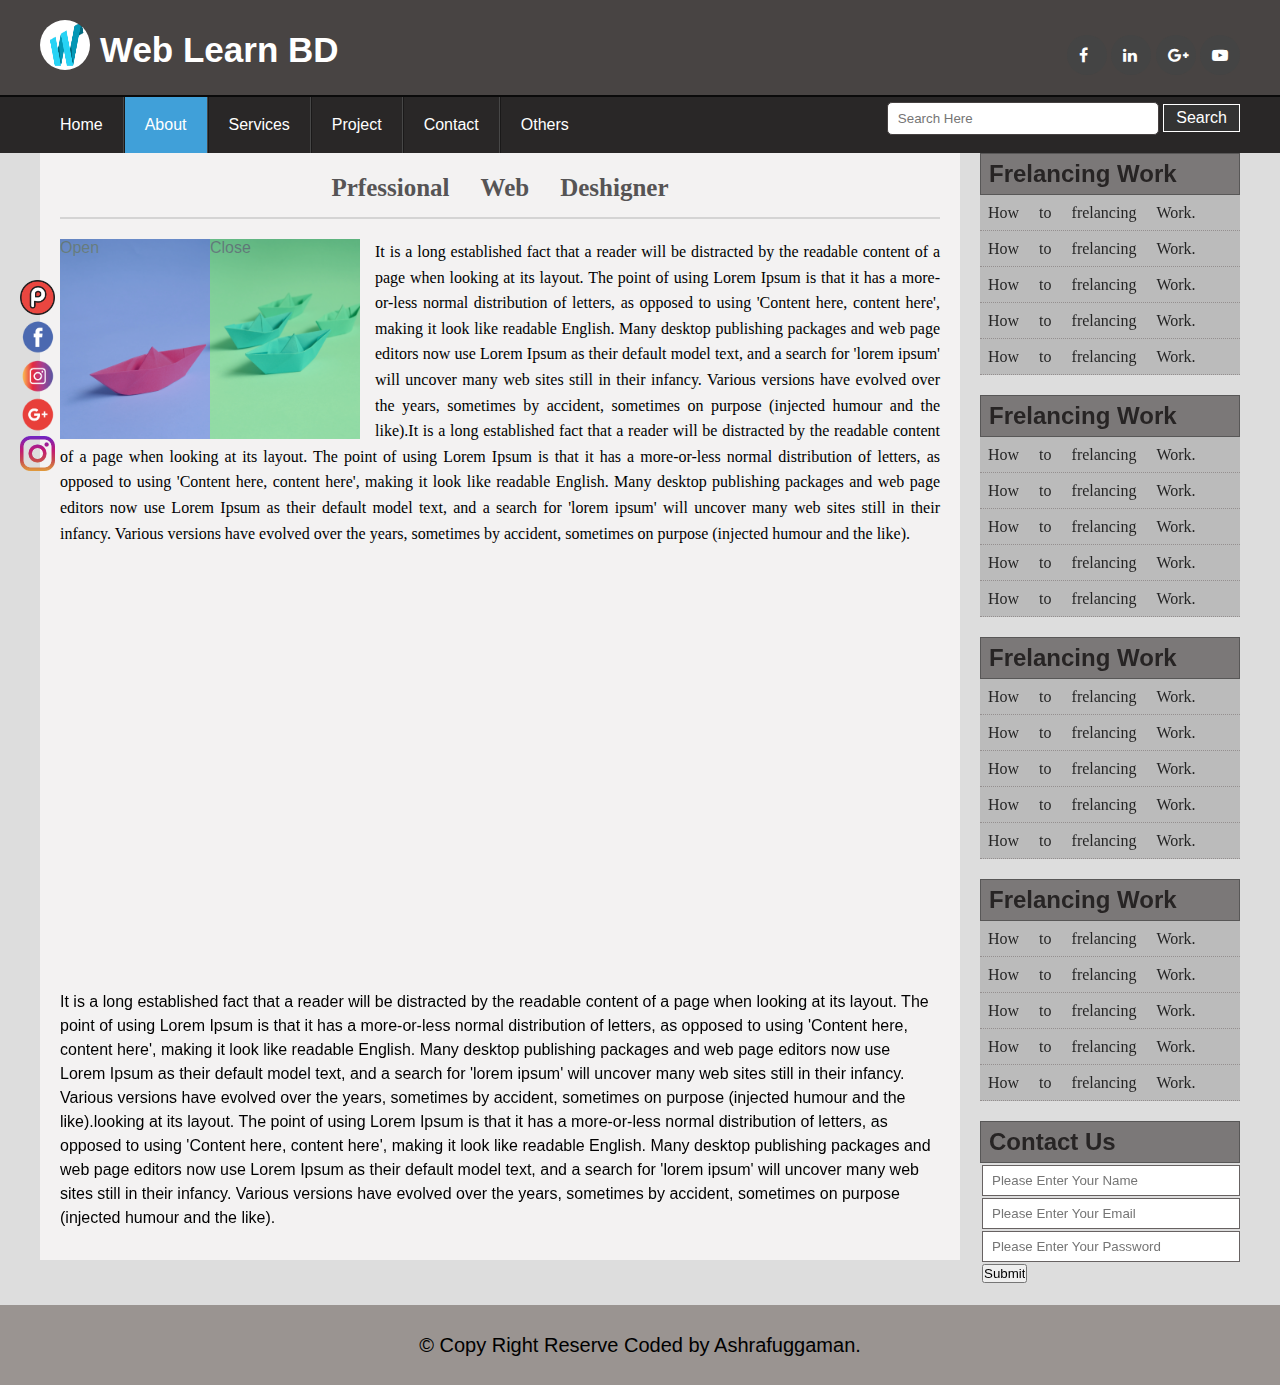
<file: about.html>
<!DOCTYPE html>
<html>
<head>
	<title>About Page</title>
	<meta name="viewport" content="width=device-width, initial-scale=1.0">
	<link rel="stylesheet" href="https://cdnjs.cloudflare.com/ajax/libs/font-awesome/4.7.0/css/font-awesome.min.css">
	<script type="text/javascript" src="js/jquery-1.9.0.min.js"></script>
	<script type="text/javascript" src="js/menu_responsiv.js"></script>
	<link rel="stylesheet" type="text/css" href="style.css">
	<link rel="stylesheet" type="text/css" href="css/responsiv.css"/>
	<link rel="icon" type="text/css" href="img/logo3.jpg">
</head>
<body>
<!-- header section start -->
	<div class="full_wrapper header_bg clear">
		<div class="wrapper clear">
			<div class="header_section clear">
				<div class="header_left clear float_left">
					<img src="img/logo2.png">
					<h2>Web Learn BD</h2>
				</div>
				<div class="header_right clear float_right">
					<div class="social_icon">
						<a href="#"class="same_social"><span class="same_icon"><i class="fa fa-facebook-f"></i></span></a>
						<a href="#"class="same_social"><span class="same_icon"><i class="fa fa-linkedin"></i></span></a>
						<a href="#"class="same_social"><span class="same_icon"><i class="fa fa-google-plus"></i></span></a>
						<a href="#"class="same_social"><span class="same_icon"><i class="fa fa-youtube-play"></i></span></a>
					</div>
				</div>
			</div>
		</div>
	</div>
<!-- header section finish -->
<!-- Fixed sicial icons start-->
<div class="fixed_social_icon">
	<ul>
		<li><a href=""><img src="img/2.png"></a></li>
		<li><a href=""><img src="img/12.png"></a></li>
		<li><a href=""><img src="img/a2.png"></a></li>
		<li><a href=""><img src="img/a5.png"></a></li>
		<li><a href=""><img src="img/instagram.png"></a></li>
	</ul>
</div>
<!-- Fixed sicial icons finish-->
<!-- menu section start -->
<div class="full_wrapper nav_bg">
	<div class="wrapper">
		<div class="menu_section">
				<nav>
					<ul>
						<li><a href="index.html">Home</a></li>
						<li class="sub-menu"><a href="about.html" class="active">About</a></li>
						<li><a href="#">Services</a>
							<ul>
								<li><a href="#">Html Basic to Advanced</a></li>
								<li><a href="#">Css Basic to Advanced</a></li>
								<li><a href="#">Programming Language</a>
									<!-- <ul>
										<li><a href="#">C</a></li>
										<li><a href="#">C++</a></li>
										<li><a href="#">C#</a></li>
										<li><a href="#">Python</a></li>
										<li><a href="#">Java</a>
									<ul>
										<li><a href="#">Java Script</a></li>
										<li><a href="#">Type Script</a></li>
										<li><a href="#">Angular JS</a></li>
									</ul>
								</li>
								<li><a href="#">More</a></li>
							</ul> -->
								</li>
								<li><a href="#">Jpg to Html/Css Convert</a></li>
								<li><a href="#">Png to Html/Css Convert</a></li>
					</ul>
						</li>
						<li><a href="project.html">Project</a></li>
						<li><a href="contact.html">Contact</a></li>
						<li class="sub-menu"><a href="#">Others</a>
							<ul>
								<li><a href="#">sub menu1</a></li>
								<li><a href="#">sub menu2</a></li>
								<li><a href="#">sub menu3</a></li>
								<li><a href="#">sub menu4</a></li>
							</ul>
						</li>
					</ul>
				</nav>
				<div class="menu-toggle"><i class="fa fa-bars"></i></div>

				<div class="float_right">
					<input type="text" placeholder="Search Here" class="search_box">
					<input type="submit" value="Search" class="secarch_btn">
				</div>
			</div>
	</div>
</div>
<!-- menu section finish -->
<!-- content Section start -->
<div class="full_wrapper content_bg clear">
	<div class="wrapper">
		<div class="content_section">
			<div class="about_page_design">
			<h3>Prfessional Web Deshigner</h3>
			<div class="mydiv">
				<img src="img/noka.jpg">
			</div>
			<div class="pragrap">
				<p>It is a long established fact that a reader will be distracted by the readable content of a page when looking at its layout. The point of using Lorem Ipsum is that it has a more-or-less normal distribution of letters, as opposed to using 'Content here, content here', making it look like readable English. Many desktop publishing packages and web page editors now use Lorem Ipsum as their default model text, and a search for 'lorem ipsum' will uncover many web sites still in their infancy. Various versions have evolved over the years, sometimes by accident, sometimes on purpose (injected humour and the like).It is a long established fact that a reader will be distracted by the readable content of a page when looking at its layout. The point of using Lorem Ipsum is that it has a more-or-less normal distribution of letters, as opposed to using 'Content here, content here', making it look like readable English. Many desktop publishing packages and web page editors now use Lorem Ipsum as their default model text, and a search for 'lorem ipsum' will uncover many web sites still in their infancy. Various versions have evolved over the years, sometimes by accident, sometimes on purpose (injected humour and the like).</p>
			</div>
			<iframe width="880" height="420" src="https://www.youtube.com/embed/p18g31HrF1k" frameborder="0" allow="accelerometer; autoplay; clipboard-write; encrypted-media; gyroscope; picture-in-picture" allowfullscreen></iframe>
			<p>It is a long established fact that a reader will be distracted by the readable content of a page when looking at its layout. The point of using Lorem Ipsum is that it has a more-or-less normal distribution of letters, as opposed to using 'Content here, content here', making it look like readable English. Many desktop publishing packages and web page editors now use Lorem Ipsum as their default model text, and a search for 'lorem ipsum' will uncover many web sites still in their infancy. Various versions have evolved over the years, sometimes by accident, sometimes on purpose (injected humour and the like).looking at its layout. The point of using Lorem Ipsum is that it has a more-or-less normal distribution of letters, as opposed to using 'Content here, content here', making it look like readable English. Many desktop publishing packages and web page editors now use Lorem Ipsum as their default model text, and a search for 'lorem ipsum' will uncover many web sites still in their infancy. Various versions have evolved over the years, sometimes by accident, sometimes on purpose (injected humour and the like).</p>	
		</div>	
	</div>

<!-- content Section  finish-->
<!-- sidebar section start -->
			<div class="sidebar_section clear">
				<div class="sidebar_content">
					<h2>Frelancing Work</h2>
					<ul>
						<li><a href="#">How to frelancing Work.</a></li>
						<li><a href="#">How to frelancing Work.</a></li>
						<li><a href="#">How to frelancing Work.</a></li>
						<li><a href="#">How to frelancing Work.</a></li>
						<li><a href="#">How to frelancing Work.</a></li>
					</ul>
				</div>

				<div class="sidebar_content">
					<h2>Frelancing Work</h2>
					<ul>
						<li><a href="#">How to frelancing Work.</a></li>
						<li><a href="#">How to frelancing Work.</a></li>
						<li><a href="#">How to frelancing Work.</a></li>
						<li><a href="#">How to frelancing Work.</a></li>
						<li><a href="#">How to frelancing Work.</a></li>
					</ul>
				</div>

				<div class="sidebar_content">
					<h2>Frelancing Work</h2>
					<ul>
						<li><a href="#">How to frelancing Work.</a></li>
						<li><a href="#">How to frelancing Work.</a></li>
						<li><a href="#">How to frelancing Work.</a></li>
						<li><a href="#">How to frelancing Work.</a></li>
						<li><a href="#">How to frelancing Work.</a></li>
					</ul>
				</div>

				<div class="sidebar_content">
					<h2>Frelancing Work</h2>
					<ul>
						<li><a href="#">How to frelancing Work.</a></li>
						<li><a href="#">How to frelancing Work.</a></li>
						<li><a href="#">How to frelancing Work.</a></li>
						<li><a href="#">How to frelancing Work.</a></li>
						<li><a href="#">How to frelancing Work.</a></li>
					</ul>
				</div>
				<div class="sidebar_content">
					<h2>Contact Us</h2>
				<form>
					<table>
						<tr>
							<td><input type="text" placeholder="Please Enter Your Name" class="Contact_btn"></td>
						</tr>
						<tr>
							<td><input type="email" placeholder="Please Enter Your Email" class="Contact_btn"></td>
						</tr>
						<tr>
							<td><input type="password" placeholder="Please Enter Your Password" class="Contact_btn"></td>
						</tr>
						<tr>
							<td><input type="submit" value="Submit" class="serch_btn"></td>
						</tr>
					</table>
				</form>	
				</div>	
			</div>
		</div>
	</div>	
<!-- sidebar section finish -->
<!-- footer section Start -->
<div class="full_wrapper footer_bg clear">
	<div class="wrapper clear">
		<div class="footer_section">
			<p>&copy; Copy Right Reserve Coded by Ashrafuggaman.</p>
		</div>
	</div>
</div>	
<!-- footer section finish -->   	


</body>
</html>
</file>
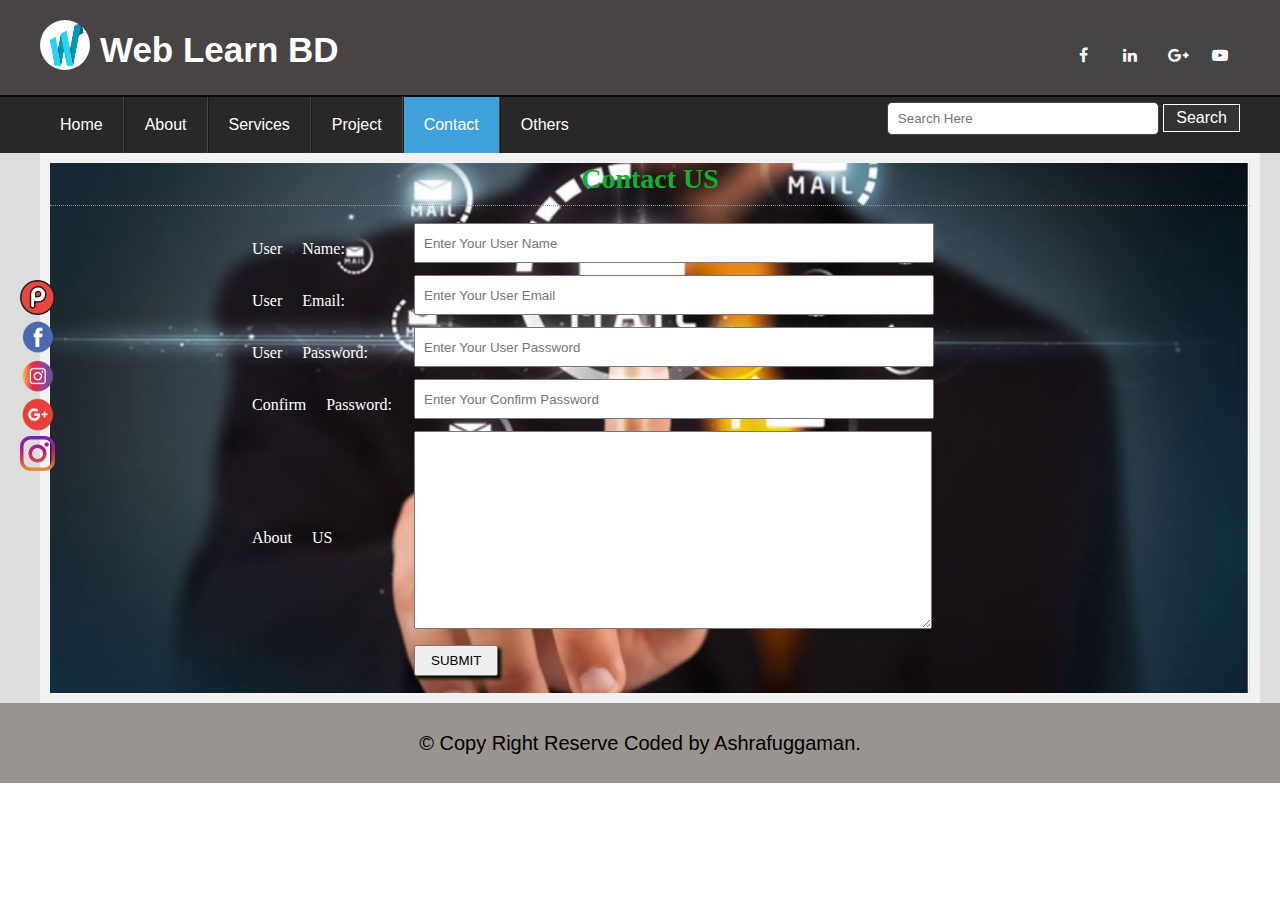
<file: contact.html>
<!DOCTYPE html>
<html>
<head>
	<title>Contact</title>
	<meta name="viewport" content="width=device-width, initial-scale=1.0">
	<link rel="stylesheet" href="https://cdnjs.cloudflare.com/ajax/libs/font-awesome/4.7.0/css/font-awesome.min.css">
	<script type="text/javascript" src="js/jquery-1.9.0.min.js"></script>
	<script type="text/javascript" src="js/menu_responsiv.js"></script>
	<link rel="stylesheet" type="text/css" href="style.css">
	<link rel="stylesheet" type="text/css" href="css/responsiv.css"/>
	<link rel="icon" type="text/css" href="img/logo3.jpg">
</head>
<body>
<!-- header section start -->
	<div class="full_wrapper header_bg clear">
		<div class="wrapper clear">
			<div class="header_section clear">
				<div class="header_left clear float_left">
					<img src="img/logo2.png">
					<h2>Web Learn BD</h2>
				</div>
				<div class="header_right clear float_right">
					<div class="social_icon">
						<a href="#"class="same_social"><span class="same_icon"><i class="fa fa-facebook-f"></i></span></a>
						<a href="#"class="same_social"><span class="same_icon"><i class="fa fa-linkedin"></i></span></a>
						<a href="#"class="same_social"><span class="same_icon"><i class="fa fa-google-plus"></i></span></a>
						<a href="#"class="same_social"><span class="same_icon"><i class="fa fa-youtube-play"></i></span></a>
					</div>
				</div>
			</div>
		</div>
	</div>
<!-- header section finish -->
<!-- Fixed sicial icons start-->
<div class="fixed_social_icon">
	<ul>
		<li><a href=""><img src="img/2.png"></a></li>
		<li><a href=""><img src="img/12.png"></a></li>
		<li><a href=""><img src="img/a2.png"></a></li>
		<li><a href=""><img src="img/a5.png"></a></li>
		<li><a href=""><img src="img/instagram.png"></a></li>
	</ul>
</div>
<!-- Fixed sicial icons finish-->
<!-- menu section start -->
<div class="full_wrapper nav_bg">
	<div class="wrapper">
		<div class="menu_section">
				<nav>
					<ul>
						<li><a href="index.html">Home</a></li>
						<li class="sub-menu"><a href="about.html">About</a></li>
						<li><a href="#">Services</a>
							<ul>
								<li><a href="#">Html Basic to Advanced</a></li>
								<li><a href="#">Css Basic to Advanced</a></li>
								<li><a href="#">Programming Language</a>
									<!-- <ul>
										<li><a href="#">C</a></li>
										<li><a href="#">C++</a></li>
										<li><a href="#">C#</a></li>
										<li><a href="#">Python</a></li>
										<li><a href="#">Java</a>
									<ul>
										<li><a href="#">Java Script</a></li>
										<li><a href="#">Type Script</a></li>
										<li><a href="#">Angular JS</a></li>
									</ul>
								</li>
								<li><a href="#">More</a></li>
							</ul> -->
								</li>
								<li><a href="#">Jpg to Html/Css Convert</a></li>
								<li><a href="#">Png to Html/Css Convert</a></li>
					</ul>
						</li>
						<li><a href="project.html">Project</a></li>
						<li><a href="contact.html" class="active">Contact</a></li>
						<li class="sub-menu"><a href="#">Others</a>
							<ul>
								<li><a href="#">sub menu1</a></li>
								<li><a href="#">sub menu2</a></li>
								<li><a href="#">sub menu3</a></li>
								<li><a href="#">sub menu4</a></li>
							</ul>
						</li>
					</ul>
				</nav>
				<div class="menu-toggle"><i class="fa fa-bars"></i></div>

				<div class="float_right">
					<input type="text" placeholder="Search Here" class="search_box">
					<input type="submit" value="Search" class="secarch_btn">
				</div>
			</div>
	</div>
</div>
<!-- menu section finish -->
<!-- content Section start -->
<div class="full_wrapper content_bg clear">
	<div class="wrapper">
		<div class="content_section" style="width:100%;">
			<div class="Contact_us">
			<h3>Contact US</h3>
			<div class="contact_from">
				<form>
					<table>
						<tr>
							<td class="same_style">User Name:</td>
							<td><input type="text"placeholder="Enter Your User Name" class="same_contact" required=""></td>
						</tr>
						<tr>
							<td class="same_style">User Email:</td>
							<td><input type="email"placeholder="Enter Your User Email" class="same_contact" required=""></td>
						</tr>
						<tr>
							<td class="same_style">User Password:</td>
							<td><input type="password"placeholder="Enter Your User Password" class="same_contact" required=""></td>
						</tr>
						<tr>
							<td class="same_style">Confirm Password:</td>
							<td><input type="password"placeholder="Enter Your Confirm Password" class="same_contact" required=""></td>
						</tr>
						<tr>
							<td class="same_style">About US </td>
							<td><textarea rows="5" cols="20" class="same_contact" class="same_contact" style="height: 180px;" required="">
								
							</textarea></td>
						</tr>
						<tr>
							<td></td>
							<td><input type="submit" value="Submit" class="Contact_submit"></td>
						</tr>

					</table>
				</form>
			</div>
		
			</div>	
		</div>
	</div>
</div>	
<!-- content Section  finish-->
<!-- footer section Start -->
<div class="full_wrapper footer_bg clear">
	<div class="wrapper clear">
		<div class="footer_section">
			<p>&copy; Copy Right Reserve Coded by Ashrafuggaman.</p>
		</div>
	</div>
</div>	
<!-- footer section finish -->

</body>
</html>
</file>
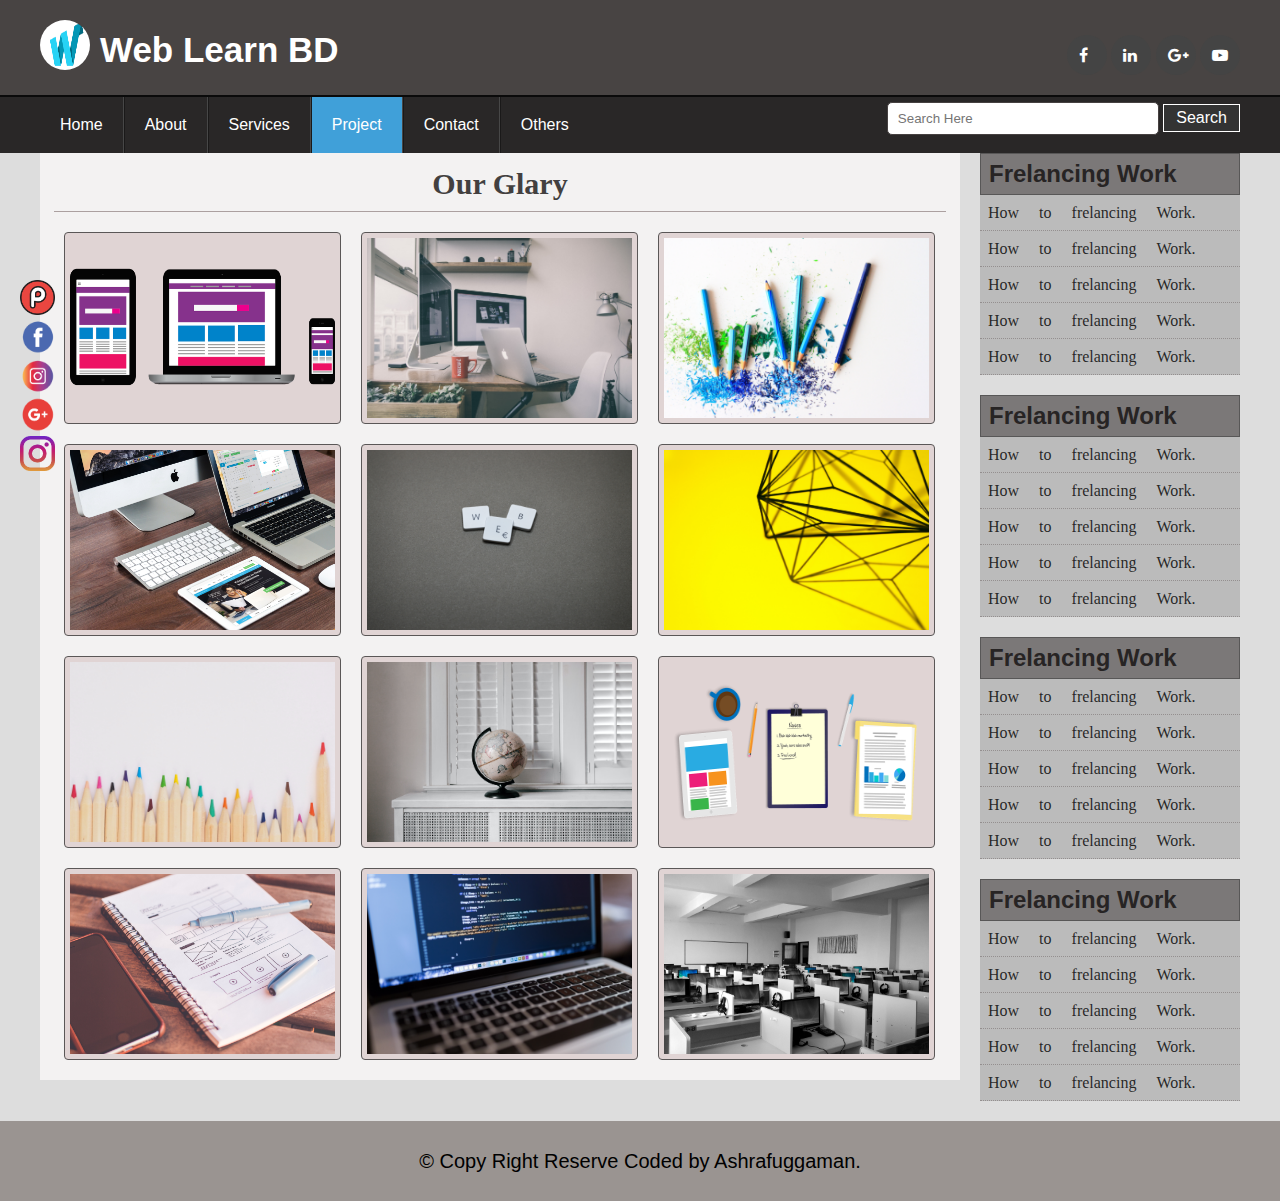
<file: project.html>
<!DOCTYPE html>
<html>
<head>
	<title>Progect page</title>
	<meta name="viewport" content="width=device-width, initial-scale=1.0">
	<link rel="stylesheet" href="https://cdnjs.cloudflare.com/ajax/libs/font-awesome/4.7.0/css/font-awesome.min.css">
	<script type="text/javascript" src="js/jquery-1.9.0.min.js"></script>
	<script type="text/javascript" src="js/menu_responsiv.js"></script>
	<link rel="stylesheet" type="text/css" href="style.css">
	<link rel="stylesheet" type="text/css" href="css/responsiv.css"/>
	<link rel="icon" type="text/css" href="img/logo3.jpg">
</head>
<body>
<!-- header section start -->
	<div class="full_wrapper header_bg clear">
		<div class="wrapper clear">
			<div class="header_section clear">
				<div class="header_left clear float_left">
					<img src="img/logo2.png">
					<h2>Web Learn BD</h2>
				</div>
				<div class="header_right clear float_right">
					<div class="social_icon">
						<a href="#"class="same_social"><span class="same_icon"><i class="fa fa-facebook-f"></i></span></a>
						<a href="#"class="same_social"><span class="same_icon"><i class="fa fa-linkedin"></i></span></a>
						<a href="#"class="same_social"><span class="same_icon"><i class="fa fa-google-plus"></i></span></a>
						<a href="#"class="same_social"><span class="same_icon"><i class="fa fa-youtube-play"></i></span></a>
					</div>
				</div>
			</div>
		</div>
	</div>
<!-- header section finish -->
<!-- Fixed sicial icons start-->
<div class="fixed_social_icon">
	<ul>
		<li><a href=""><img src="img/2.png"></a></li>
		<li><a href=""><img src="img/12.png"></a></li>
		<li><a href=""><img src="img/a2.png"></a></li>
		<li><a href=""><img src="img/a5.png"></a></li>
		<li><a href=""><img src="img/instagram.png"></a></li>
	</ul>
</div>
<!-- Fixed sicial icons finish-->
<!-- menu section start -->
<div class="full_wrapper nav_bg">
	<div class="wrapper">
		<div class="menu_section">
				<nav>
					<ul>
						<li><a href="index.html">Home</a></li>
						<li class="sub-menu"><a href="about.html">About</a></li>
						<li><a href="#">Services</a>
							<ul>
								<li><a href="#">Html Basic to Advanced</a></li>
								<li><a href="#">Css Basic to Advanced</a></li>
								<li><a href="#">Programming Language</a>
									<!-- <ul>
										<li><a href="#">C</a></li>
										<li><a href="#">C++</a></li>
										<li><a href="#">C#</a></li>
										<li><a href="#">Python</a></li>
										<li><a href="#">Java</a>
									<ul>
										<li><a href="#">Java Script</a></li>
										<li><a href="#">Type Script</a></li>
										<li><a href="#">Angular JS</a></li>
									</ul>
								</li>
								<li><a href="#">More</a></li>
							</ul> -->
								</li>
								<li><a href="#">Jpg to Html/Css Convert</a></li>
								<li><a href="#">Png to Html/Css Convert</a></li>
					</ul>
						</li>
						<li><a href="project.html" class="active">Project</a></li>
						<li><a href="contact.html">Contact</a></li>
						<li class="sub-menu"><a href="#">Others</a>
							<ul>
								<li><a href="#">sub menu1</a></li>
								<li><a href="#">sub menu2</a></li>
								<li><a href="#">sub menu3</a></li>
								<li><a href="#">sub menu4</a></li>
							</ul>
						</li>
					</ul>
				</nav>
				<div class="menu-toggle"><i class="fa fa-bars"></i></div>

				<div class="float_right">
					<input type="text" placeholder="Search Here" class="search_box">
					<input type="submit" value="Search" class="secarch_btn">
				</div>
			</div>
	</div>
</div>
<!-- menu section finish -->
<!-- content Section start -->
<div class="full_wrapper content_bg clear">
	<div class="wrapper">
		<div class="content_section">
			<div class="Project_page">
			<h3>Our Glary</h3>
			<div class="project_img">
			<img src="img/product1.jpg">
			<img src="img/product2.jpg">
			<img src="img/product3.jpg">
			<img src="img/product4.jpg">
			<img src="img/product5.jpg">
			<img src="img/product6.jpg">
			<img src="img/product7.jpg">
			<img src="img/product8.jpg">
			<img src="img/product9.jpg">
			<img src="img/product10.jpg">
			<img src="img/product11.jpg">
			<img src="img/product12.jpg">
			</div>
		</div>	
	</div>

<!-- content Section  finish-->
<!-- sidebar section start -->
			<div class="sidebar_section clear">
				<div class="sidebar_content">
					<h2>Frelancing Work</h2>
					<ul>
						<li><a href="#">How to frelancing Work.</a></li>
						<li><a href="#">How to frelancing Work.</a></li>
						<li><a href="#">How to frelancing Work.</a></li>
						<li><a href="#">How to frelancing Work.</a></li>
						<li><a href="#">How to frelancing Work.</a></li>
					</ul>
				</div>

				<div class="sidebar_content">
					<h2>Frelancing Work</h2>
					<ul>
						<li><a href="#">How to frelancing Work.</a></li>
						<li><a href="#">How to frelancing Work.</a></li>
						<li><a href="#">How to frelancing Work.</a></li>
						<li><a href="#">How to frelancing Work.</a></li>
						<li><a href="#">How to frelancing Work.</a></li>
					</ul>
				</div>

				<div class="sidebar_content">
					<h2>Frelancing Work</h2>
					<ul>
						<li><a href="#">How to frelancing Work.</a></li>
						<li><a href="#">How to frelancing Work.</a></li>
						<li><a href="#">How to frelancing Work.</a></li>
						<li><a href="#">How to frelancing Work.</a></li>
						<li><a href="#">How to frelancing Work.</a></li>
					</ul>
				</div>

				<div class="sidebar_content">
					<h2>Frelancing Work</h2>
					<ul>
						<li><a href="#">How to frelancing Work.</a></li>
						<li><a href="#">How to frelancing Work.</a></li>
						<li><a href="#">How to frelancing Work.</a></li>
						<li><a href="#">How to frelancing Work.</a></li>
						<li><a href="#">How to frelancing Work.</a></li>
					</ul>
				</div>	
			</div>
		</div>
	</div>	
<!-- sidebar section finish -->
<!-- footer section Start -->
<div class="full_wrapper footer_bg clear">
	<div class="wrapper clear">
		<div class="footer_section">
			<p>&copy; Copy Right Reserve Coded by Ashrafuggaman.</p>
		</div>
	</div>
</div>	
<!-- footer section finish -->
</body>
</html>
</file>
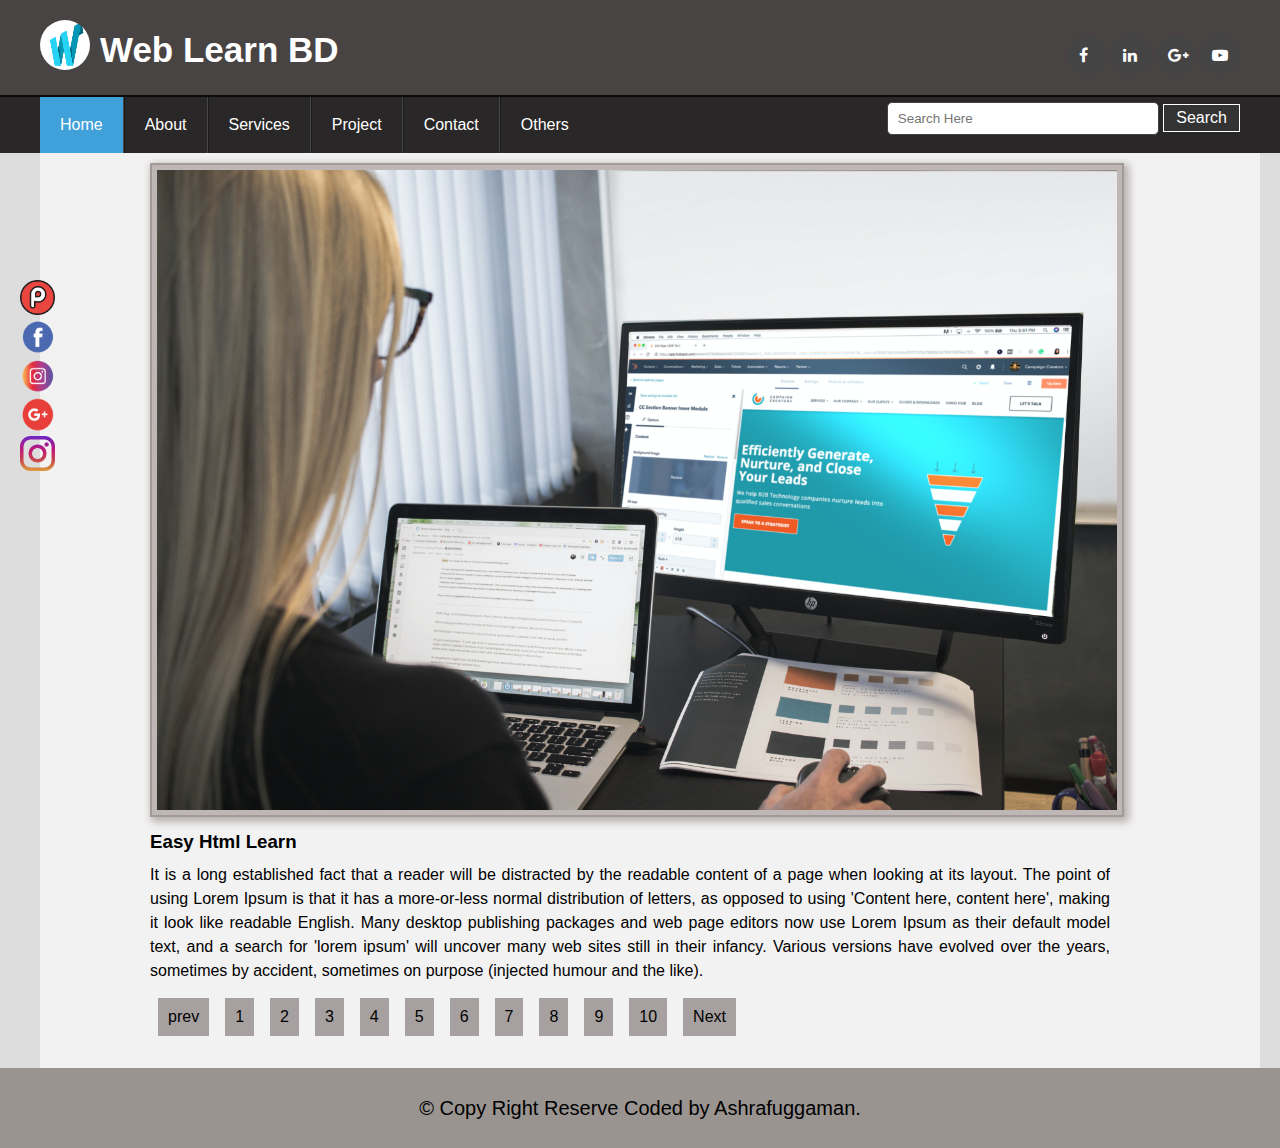
<file: readmore/read_more.html>
<!DOCTYPE html>
<html>
<head>
	<title>Read More</title>
	<meta name="viewport" content="width=device-width, initial-scale=1.0">
	  <link rel="stylesheet" href="https://cdnjs.cloudflare.com/ajax/libs/font-awesome/4.7.0/css/font-awesome.min.css">
	  <script type="text/javascript" src="../js/jquery-1.9.0.min.js"></script>
	  <script type="text/javascript" src="../js/menu_responsiv.js"></script>
	  <link rel="stylesheet" type="text/css" href="..\style.css">
	  <link rel="stylesheet" type="text/css" href="../css/responsiv.css"/>
	  <link rel="icon" type="text/css" href="..\img/logo3.jpg">
</head>
<body>
<!-- header section start -->
	<div class="full_wrapper header_bg clear">
		<div class="wrapper clear">
			<div class="header_section clear">
				<div class="header_left clear float_left">
					<img src="..\img/logo2.png">
					<h2>Web Learn BD</h2>
				</div>
				<div class="header_right clear float_right">
					<div class="social_icon">
						<a href="#"class="same_social"><span class="same_icon"><i class="fa fa-facebook-f"></i></span></a>
						<a href="#"class="same_social"><span class="same_icon"><i class="fa fa-linkedin"></i></span></a>
						<a href="#"class="same_social"><span class="same_icon"><i class="fa fa-google-plus"></i></span></a>
						<a href="#"class="same_social"><span class="same_icon"><i class="fa fa-youtube-play"></i></span></a>
					</div>
				</div>
			</div>
		</div>
	</div>
<!-- header section finish -->
<!-- Fixed sicial icons start-->
<div class="fixed_social_icon">
	<ul>
		<li><a href=""><img src="..\img/2.png"></a></li>
		<li><a href=""><img src="..\img/12.png"></a></li>
		<li><a href=""><img src="..\img/a2.png"></a></li>
		<li><a href=""><img src="..\img/a5.png"></a></li>
		<li><a href=""><img src="..\img/instagram.png"></a></li>
	</ul>
</div>
<!-- Fixed sicial icons finish-->
<!-- menu section start -->
<div class="full_wrapper nav_bg">
	<div class="wrapper">
		<div class="menu_section">
				<nav>
					<ul>
						<li><a href="../index.html" class="active">Home</a></li>
						<li class="sub-menu"><a href="../about.html">About</a></li>
						<li><a href="#">Services</a>
							<ul>
								<li><a href="#">Html Basic to Advanced</a></li>
								<li><a href="#">Css Basic to Advanced</a></li>
								<li><a href="#">Programming Language</a>
									<!-- <ul>
										<li><a href="#">C</a></li>
										<li><a href="#">C++</a></li>
										<li><a href="#">C#</a></li>
										<li><a href="#">Python</a></li>
										<li><a href="#">Java</a>
									<ul>
										<li><a href="#">Java Script</a></li>
										<li><a href="#">Type Script</a></li>
										<li><a href="#">Angular JS</a></li>
									</ul>
								</li>
								<li><a href="#">More</a></li>
							</ul> -->
								</li>
								<li><a href="#">Jpg to Html/Css Convert</a></li>
								<li><a href="#">Png to Html/Css Convert</a></li>
					</ul>
						</li>
						<li><a href="../project.html">Project</a></li>
						<li><a href="../contact.html">Contact</a></li>
						<li class="sub-menu"><a href="#">Others</a>
							<ul>
								<li><a href="#">sub menu1</a></li>
								<li><a href="#">sub menu2</a></li>
								<li><a href="#">sub menu3</a></li>
								<li><a href="#">sub menu4</a></li>
							</ul>
						</li>
					</ul>
				</nav>
				<div class="menu-toggle"><i class="fa fa-bars"></i></div>

				<div class="float_right">
					<input type="text" placeholder="Search Here" class="search_box">
					<input type="submit" value="Search" class="secarch_btn">
				</div>
			</div>
	</div>
</div>
<!-- menu section finish -->
<!-- content Section start -->
<div class="full_wrapper content_bg clear">
	<div class="wrapper">
		<div class="content_section" style="width:100% !important">
			<div class="content_left_read"style="width:80% !important;margin-left: 100px;">
				<div class="same_img">
					<img src="..\img/web1.jpg"style="width:100% !important; float:none;height: auto;margin-bottom: 10px;">
					
						<h3>Easy Html Learn</h3>
						<p style="text-align: justify; ">It is a long established fact that a reader will be distracted by the readable content of a page when looking at its layout. The point of using Lorem Ipsum is that it has a more-or-less normal distribution of letters, as opposed to using 'Content here, content here', making it look like readable English. Many desktop publishing packages and web page editors now use Lorem Ipsum as their default model text, and a search for 'lorem ipsum' will uncover many web sites still in their infancy. Various versions have evolved over the years, sometimes by accident, sometimes on purpose (injected humour and the like).</p>
					
					<div class="pagination_bar">
						<ul>
							<li><a href="#">prev</a></li>
							<li><a href="#">1</a></li>
							<li><a href="#">2</a></li>
							<li><a href="#">3</a></li>
							<li><a href="#">4</a></li>
							<li><a href="#">5</a></li>
							<li><a href="#">6</a></li>
							<li><a href="#">7</a></li>
							<li><a href="#">8</a></li>
							<li><a href="#">9</a></li>
							<li><a href="#">10</a></li>
							<li><a href="#">Next</a></li>
						</ul>
					</div>	
				</div>	
			</div>
		</div>		
	</div>
</div>			
<!-- content Section  finish-->
<!-- footer section Start -->
<div class="full_wrapper footer_bg clear">
	<div class="wrapper clear">
		<div class="footer_section">
			<p>&copy; Copy Right Reserve Coded by Ashrafuggaman.</p>
		</div>
	</div>
</div>	
<!-- footer section finish -->
</body>
</html>
</file>
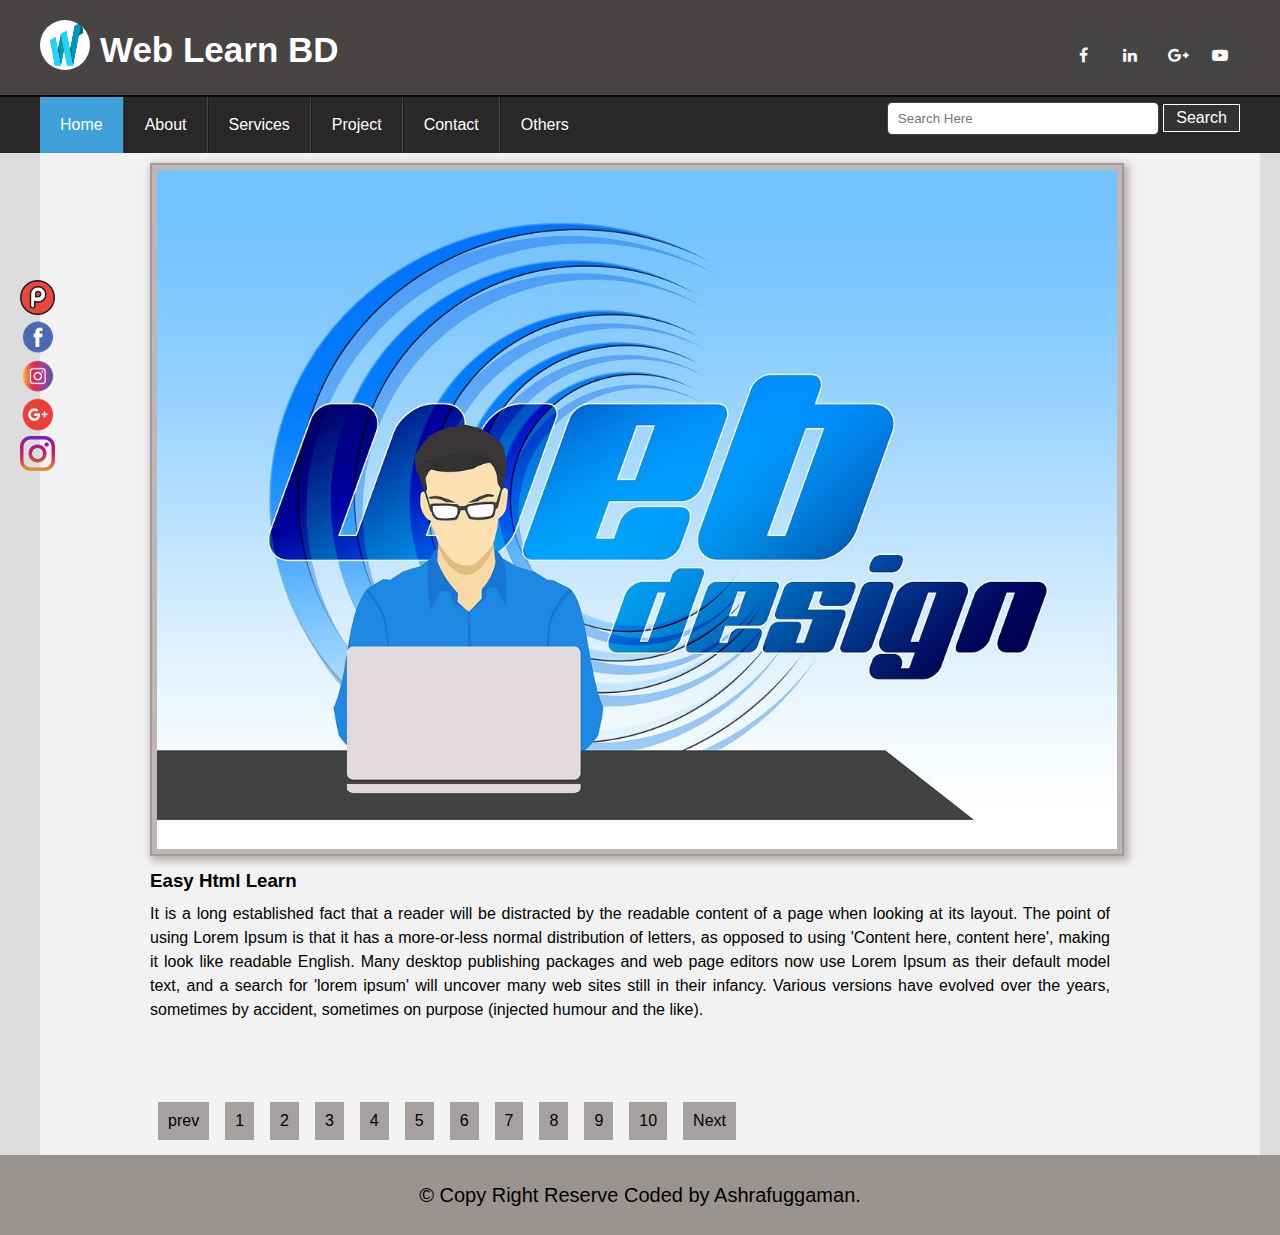
<file: readmore/read_more1.html>
<!DOCTYPE html>
<html>
<head>
	<title>Read More1</title>
	<meta name="viewport" content="width=device-width, initial-scale=1.0">
	<link rel="stylesheet" href="https://cdnjs.cloudflare.com/ajax/libs/font-awesome/4.7.0/css/font-awesome.min.css">
	<script type="text/javascript" src="../js/jquery-1.9.0.min.js"></script>
	<script type="text/javascript" src="../js/menu_responsiv.js"></script>
	<link rel="stylesheet" type="text/css" href="..\style.css">
	<link rel="stylesheet" type="text/css" href="../css/responsiv.css"/>
	<link rel="icon" type="text/css" href="..\img/logo3.jpg">
</head>
<body>
<!-- header section start -->
	<div class="full_wrapper header_bg clear">
		<div class="wrapper clear">
			<div class="header_section clear">
				<div class="header_left clear float_left">
					<img src="..\img/logo2.png">
					<h2>Web Learn BD</h2>
				</div>
				<div class="header_right clear float_right">
					<div class="social_icon">
						<a href="#"class="same_social"><span class="same_icon"><i class="fa fa-facebook-f"></i></span></a>
						<a href="#"class="same_social"><span class="same_icon"><i class="fa fa-linkedin"></i></span></a>
						<a href="#"class="same_social"><span class="same_icon"><i class="fa fa-google-plus"></i></span></a>
						<a href="#"class="same_social"><span class="same_icon"><i class="fa fa-youtube-play"></i></span></a>
					</div>
				</div>
			</div>
		</div>
	</div>
<!-- header section finish -->
<!-- Fixed sicial icons start-->
<div class="fixed_social_icon">
	<ul>
		<li><a href=""><img src="..\img/2.png"></a></li>
		<li><a href=""><img src="..\img/12.png"></a></li>
		<li><a href=""><img src="..\img/a2.png"></a></li>
		<li><a href=""><img src="..\img/a5.png"></a></li>
		<li><a href=""><img src="..\img/instagram.png"></a></li>
	</ul>
</div>
<!-- Fixed sicial icons finish-->
<!-- menu section start -->
<div class="full_wrapper nav_bg">
	<div class="wrapper">
		<div class="menu_section">
				<nav>
					<ul>
						<li><a href="../index.html" class="active">Home</a></li>
						<li class="sub-menu"><a href="../about.html">About</a></li>
						<li><a href="#">Services</a>
							<ul>
								<li><a href="#">Html Basic to Advanced</a></li>
								<li><a href="#">Css Basic to Advanced</a></li>
								<li><a href="#">Programming Language</a>
									<!-- <ul>
										<li><a href="#">C</a></li>
										<li><a href="#">C++</a></li>
										<li><a href="#">C#</a></li>
										<li><a href="#">Python</a></li>
										<li><a href="#">Java</a>
									<ul>
										<li><a href="#">Java Script</a></li>
										<li><a href="#">Type Script</a></li>
										<li><a href="#">Angular JS</a></li>
									</ul>
								</li>
								<li><a href="#">More</a></li>
							</ul> -->
								</li>
								<li><a href="#">Jpg to Html/Css Convert</a></li>
								<li><a href="#">Png to Html/Css Convert</a></li>
					</ul>
						</li>
						<li><a href="../project.html">Project</a></li>
						<li><a href="../contact.html">Contact</a></li>
						<li class="sub-menu"><a href="#">Others</a>
							<ul>
								<li><a href="#">sub menu1</a></li>
								<li><a href="#">sub menu2</a></li>
								<li><a href="#">sub menu3</a></li>
								<li><a href="#">sub menu4</a></li>
							</ul>
						</li>
					</ul>
				</nav>
				<div class="menu-toggle"><i class="fa fa-bars"></i></div>

				<div class="float_right">
					<input type="text" placeholder="Search Here" class="search_box">
					<input type="submit" value="Search" class="secarch_btn">
				</div>
			</div>
	</div>
</div>
<!-- menu section finish -->
<!-- content Section start -->
<div class="full_wrapper content_bg clear">
	<div class="wrapper">
		<div class="content_section" style="width:100% !important">
			<div class="content_left_read"style="width:80% !important;margin-left: 100px;">
				<div class="same_img">
					<img src="..\img/web2.jpg"style="width:100% !important; float:none;height: auto;margin-bottom: 10px;">
					
						<h3>Easy Html Learn</h3>
						<p style="text-align: justify; ">It is a long established fact that a reader will be distracted by the readable content of a page when looking at its layout. The point of using Lorem Ipsum is that it has a more-or-less normal distribution of letters, as opposed to using 'Content here, content here', making it look like readable English. Many desktop publishing packages and web page editors now use Lorem Ipsum as their default model text, and a search for 'lorem ipsum' will uncover many web sites still in their infancy. Various versions have evolved over the years, sometimes by accident, sometimes on purpose (injected humour and the like).</p>
					</div>
					<div class="pagination_bar">
						<ul>
							<li><a href="#">prev</a></li>
							<li><a href="#">1</a></li>
							<li><a href="#">2</a></li>
							<li><a href="#">3</a></li>
							<li><a href="#">4</a></li>
							<li><a href="#">5</a></li>
							<li><a href="#">6</a></li>
							<li><a href="#">7</a></li>
							<li><a href="#">8</a></li>
							<li><a href="#">9</a></li>
							<li><a href="#">10</a></li>
							<li><a href="#">Next</a></li>
						</ul>
					</div>	
				</div>	
			</div>
		</div>		
	</div>
</div>			
<!-- content Section  finish-->
<!-- footer section Start -->
<div class="full_wrapper footer_bg clear">
	<div class="wrapper clear">
		<div class="footer_section">
			<p>&copy; Copy Right Reserve Coded by Ashrafuggaman.</p>
		</div>
	</div>
</div>	
<!-- footer section finish -->
</body>
</html>
</file>
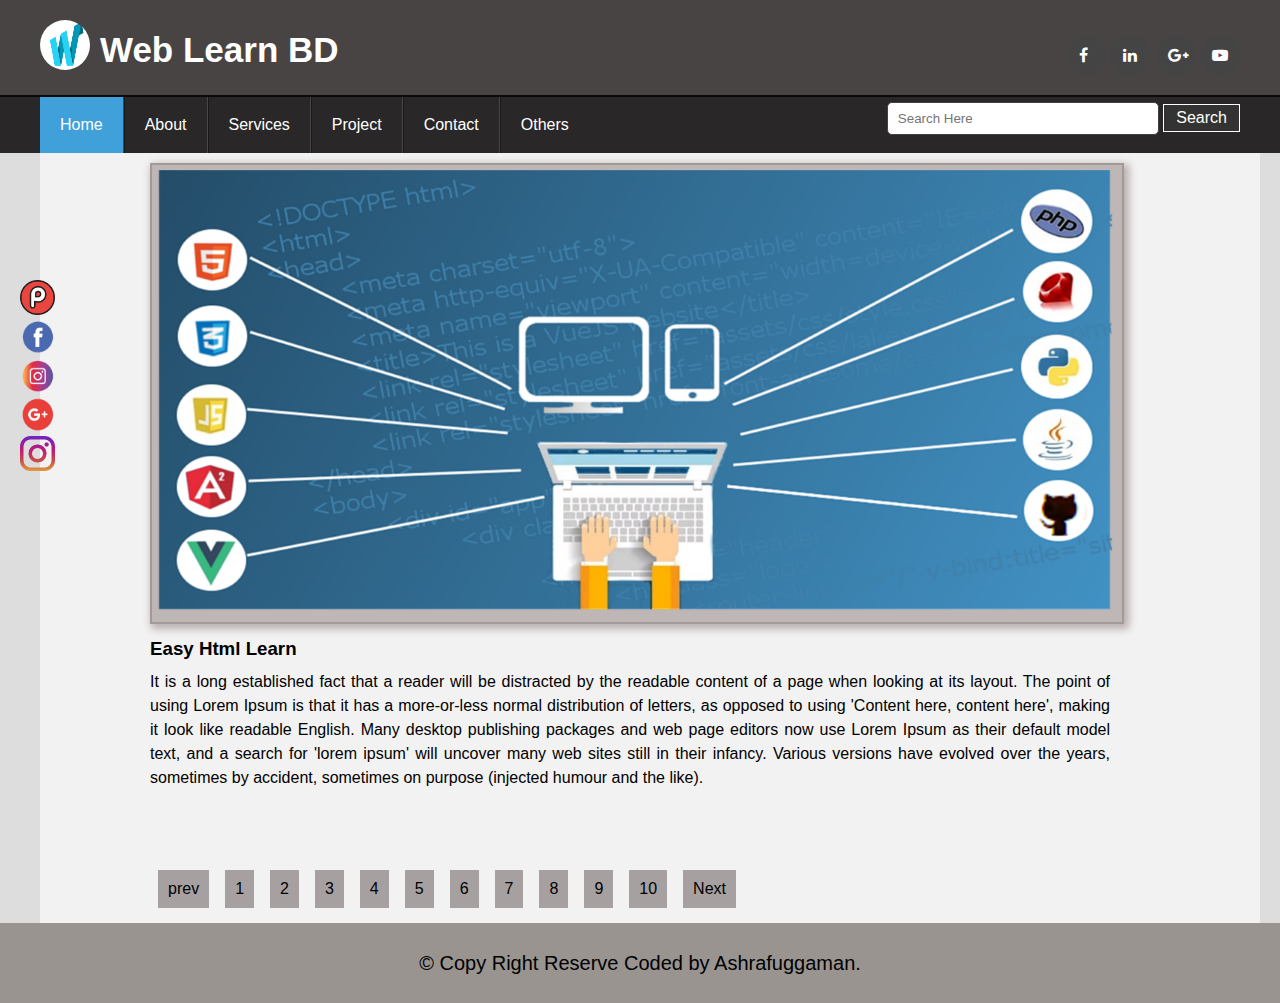
<file: readmore/read_more2.html>
<!DOCTYPE html>
<html>
<head>
	<title>Read More2</title>
	<meta name="viewport" content="width=device-width, initial-scale=1.0">
	<link rel="stylesheet" href="https://cdnjs.cloudflare.com/ajax/libs/font-awesome/4.7.0/css/font-awesome.min.css">
	<script type="text/javascript" src="../js/jquery-1.9.0.min.js"></script>
	<script type="text/javascript" src="../js/menu_responsiv.js"></script>
	<link rel="stylesheet" type="text/css" href="..\style.css">
	<link rel="stylesheet" type="text/css" href="../css/responsiv.css"/>
	<link rel="icon" type="text/css" href="..\img/logo3.jpg">
</head>
<body>
<!-- header section start -->
	<div class="full_wrapper header_bg clear">
		<div class="wrapper clear">
			<div class="header_section clear">
				<div class="header_left clear float_left">
					<img src="..\img/logo2.png">
					<h2>Web Learn BD</h2>
				</div>
				<div class="header_right clear float_right">
					<div class="social_icon">
						<a href="#"class="same_social"><span class="same_icon"><i class="fa fa-facebook-f"></i></span></a>
						<a href="#"class="same_social"><span class="same_icon"><i class="fa fa-linkedin"></i></span></a>
						<a href="#"class="same_social"><span class="same_icon"><i class="fa fa-google-plus"></i></span></a>
						<a href="#"class="same_social"><span class="same_icon"><i class="fa fa-youtube-play"></i></span></a>
					</div>
				</div>
			</div>
		</div>
	</div>
<!-- header section finish -->
<!-- Fixed sicial icons start-->
<div class="fixed_social_icon">
	<ul>
		<li><a href=""><img src="..\img/2.png"></a></li>
		<li><a href=""><img src="..\img/12.png"></a></li>
		<li><a href=""><img src="..\img/a2.png"></a></li>
		<li><a href=""><img src="..\img/a5.png"></a></li>
		<li><a href=""><img src="..\img/instagram.png"></a></li>
	</ul>
</div>
<!-- Fixed sicial icons finish-->
<!-- menu section start -->
<div class="full_wrapper nav_bg">
	<div class="wrapper">
		<div class="menu_section">
				<nav>
					<ul>
						<li><a href="../index.html" class="active">Home</a></li>
						<li class="sub-menu"><a href="../about.html">About</a></li>
						<li><a href="#">Services</a>
							<ul>
								<li><a href="#">Html Basic to Advanced</a></li>
								<li><a href="#">Css Basic to Advanced</a></li>
								<li><a href="#">Programming Language</a>
									<!-- <ul>
										<li><a href="#">C</a></li>
										<li><a href="#">C++</a></li>
										<li><a href="#">C#</a></li>
										<li><a href="#">Python</a></li>
										<li><a href="#">Java</a>
									<ul>
										<li><a href="#">Java Script</a></li>
										<li><a href="#">Type Script</a></li>
										<li><a href="#">Angular JS</a></li>
									</ul>
								</li>
								<li><a href="#">More</a></li>
							</ul> -->
								</li>
								<li><a href="#">Jpg to Html/Css Convert</a></li>
								<li><a href="#">Png to Html/Css Convert</a></li>
					</ul>
						</li>
						<li><a href="../project.html">Project</a></li>
						<li><a href="../contact.html">Contact</a></li>
						<li class="sub-menu"><a href="#">Others</a>
							<ul>
								<li><a href="#">sub menu1</a></li>
								<li><a href="#">sub menu2</a></li>
								<li><a href="#">sub menu3</a></li>
								<li><a href="#">sub menu4</a></li>
							</ul>
						</li>
					</ul>
				</nav>
				<div class="menu-toggle"><i class="fa fa-bars"></i></div>

				<div class="float_right">
					<input type="text" placeholder="Search Here" class="search_box">
					<input type="submit" value="Search" class="secarch_btn">
				</div>
			</div>
	</div>
</div>
<!-- menu section finish -->
<!-- content Section start -->
<div class="full_wrapper content_bg clear">
	<div class="wrapper">
		<div class="content_section" style="width:100% !important">
			<div class="content_left_read"style="width:80% !important;margin-left: 100px;">
				<div class="same_img">
					<img src="..\img/web3.jpg"style="width:100% !important; float:none;height: auto;margin-bottom: 10px;">
					
						<h3>Easy Html Learn</h3>
						<p style="text-align: justify; ">It is a long established fact that a reader will be distracted by the readable content of a page when looking at its layout. The point of using Lorem Ipsum is that it has a more-or-less normal distribution of letters, as opposed to using 'Content here, content here', making it look like readable English. Many desktop publishing packages and web page editors now use Lorem Ipsum as their default model text, and a search for 'lorem ipsum' will uncover many web sites still in their infancy. Various versions have evolved over the years, sometimes by accident, sometimes on purpose (injected humour and the like).</p>
					</div>
					<div class="pagination_bar">
						<ul>
							<li><a href="#">prev</a></li>
							<li><a href="#">1</a></li>
							<li><a href="#">2</a></li>
							<li><a href="#">3</a></li>
							<li><a href="#">4</a></li>
							<li><a href="#">5</a></li>
							<li><a href="#">6</a></li>
							<li><a href="#">7</a></li>
							<li><a href="#">8</a></li>
							<li><a href="#">9</a></li>
							<li><a href="#">10</a></li>
							<li><a href="#">Next</a></li>
						</ul>
					</div>	
				</div>	
			</div>
		</div>		
	</div>
</div>			
<!-- content Section  finish-->
<!-- footer section Start -->
<div class="full_wrapper footer_bg clear">
	<div class="wrapper clear">
		<div class="footer_section">
			<p>&copy; Copy Right Reserve Coded by Ashrafuggaman.</p>
		</div>
	</div>
</div>	
<!-- footer section finish -->
</body>
</html>
</file>
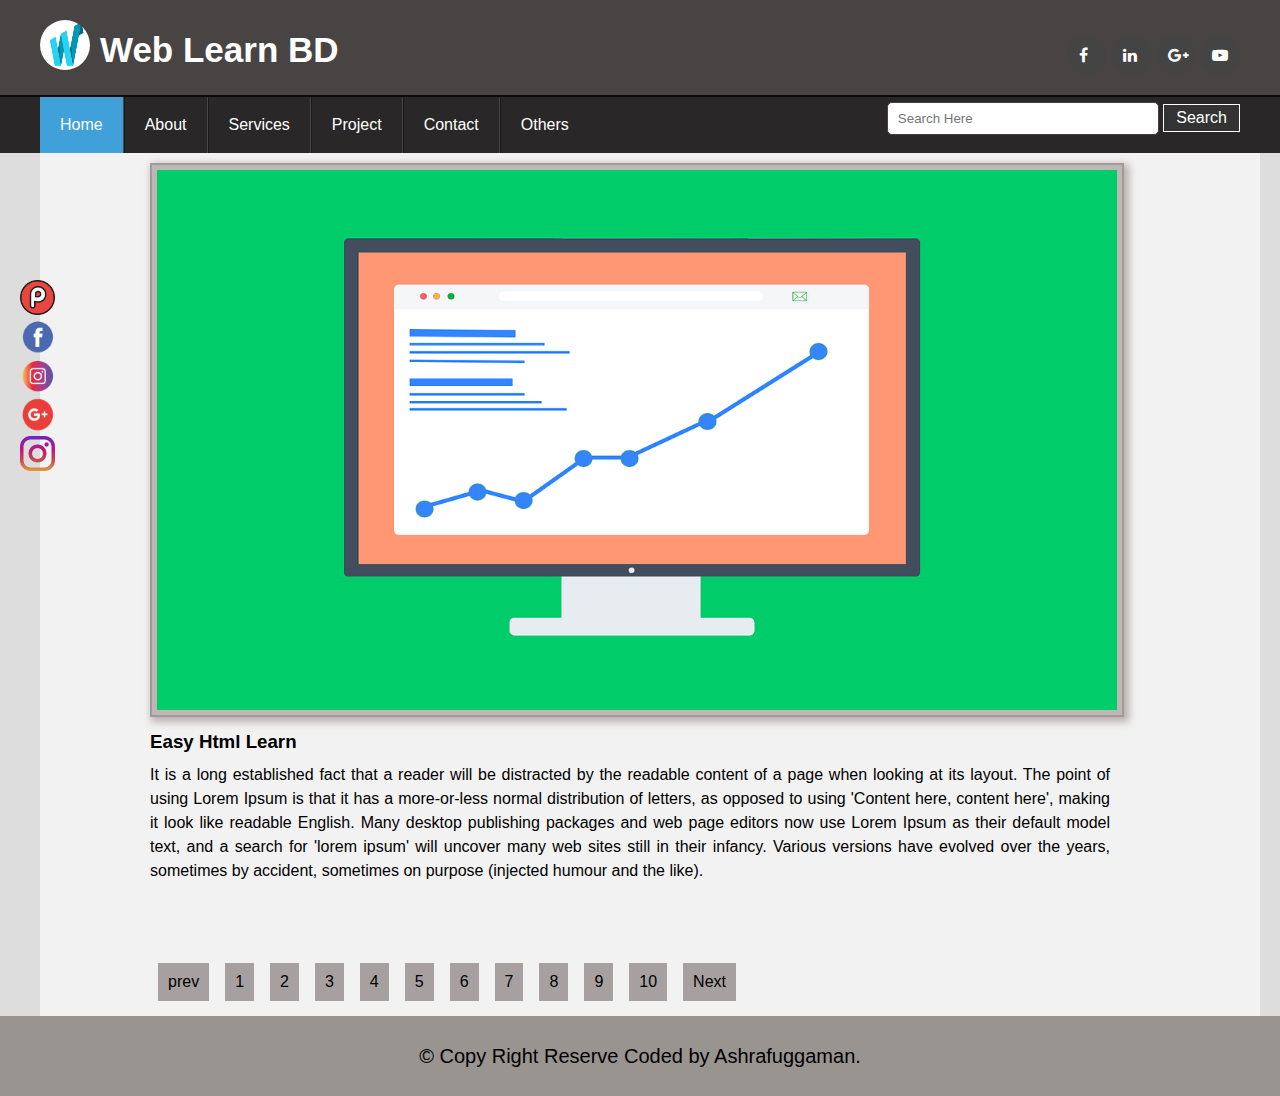
<file: readmore/read_more3.html>
<!DOCTYPE html>
<html>
<head>
	<title>Read More3</title>
	<meta name="viewport" content="width=device-width, initial-scale=1.0">
	<link rel="stylesheet" href="https://cdnjs.cloudflare.com/ajax/libs/font-awesome/4.7.0/css/font-awesome.min.css">
	<script type="text/javascript" src="../js/jquery-1.9.0.min.js"></script>
	<script type="text/javascript" src="../js/menu_responsiv.js"></script>
	<link rel="stylesheet" type="text/css" href="..\style.css">
	<link rel="stylesheet" type="text/css" href="../css/responsiv.css"/>
	<link rel="icon" type="text/css" href="..\img/logo3.jpg">
</head>
<body>
<!-- header section start -->
	<div class="full_wrapper header_bg clear">
		<div class="wrapper clear">
			<div class="header_section clear">
				<div class="header_left clear float_left">
					<img src="..\img/logo2.png">
					<h2>Web Learn BD</h2>
				</div>
				<div class="header_right clear float_right">
					<div class="social_icon">
						<a href="#"class="same_social"><span class="same_icon"><i class="fa fa-facebook-f"></i></span></a>
						<a href="#"class="same_social"><span class="same_icon"><i class="fa fa-linkedin"></i></span></a>
						<a href="#"class="same_social"><span class="same_icon"><i class="fa fa-google-plus"></i></span></a>
						<a href="#"class="same_social"><span class="same_icon"><i class="fa fa-youtube-play"></i></span></a>
					</div>
				</div>
			</div>
		</div>
	</div>
<!-- header section finish -->
<!-- Fixed sicial icons start-->
<div class="fixed_social_icon">
	<ul>
		<li><a href=""><img src="..\img/2.png"></a></li>
		<li><a href=""><img src="..\img/12.png"></a></li>
		<li><a href=""><img src="..\img/a2.png"></a></li>
		<li><a href=""><img src="..\img/a5.png"></a></li>
		<li><a href=""><img src="..\img/instagram.png"></a></li>
	</ul>
</div>
<!-- Fixed sicial icons finish-->
<!-- menu section start -->
<div class="full_wrapper nav_bg">
	<div class="wrapper">
		<div class="menu_section">
				<nav>
					<ul>
						<li><a href="../index.html" class="active">Home</a></li>
						<li class="sub-menu"><a href="../about.html">About</a></li>
						<li><a href="#">Services</a>
							<ul>
								<li><a href="#">Html Basic to Advanced</a></li>
								<li><a href="#">Css Basic to Advanced</a></li>
								<li><a href="#">Programming Language</a>
									<!-- <ul>
										<li><a href="#">C</a></li>
										<li><a href="#">C++</a></li>
										<li><a href="#">C#</a></li>
										<li><a href="#">Python</a></li>
										<li><a href="#">Java</a>
									<ul>
										<li><a href="#">Java Script</a></li>
										<li><a href="#">Type Script</a></li>
										<li><a href="#">Angular JS</a></li>
									</ul>
								</li>
								<li><a href="#">More</a></li>
							</ul> -->
								</li>
								<li><a href="#">Jpg to Html/Css Convert</a></li>
								<li><a href="#">Png to Html/Css Convert</a></li>
					</ul>
						</li>
						<li><a href="../project.html">Project</a></li>
						<li><a href="../contact.html">Contact</a></li>
						<li class="sub-menu"><a href="#">Others</a>
							<ul>
								<li><a href="#">sub menu1</a></li>
								<li><a href="#">sub menu2</a></li>
								<li><a href="#">sub menu3</a></li>
								<li><a href="#">sub menu4</a></li>
							</ul>
						</li>
					</ul>
				</nav>
				<div class="menu-toggle"><i class="fa fa-bars"></i></div>

				<div class="float_right">
					<input type="text" placeholder="Search Here" class="search_box">
					<input type="submit" value="Search" class="secarch_btn">
				</div>
			</div>
	</div>
</div>
<!-- menu section finish -->
<!-- content Section start -->
<div class="full_wrapper content_bg clear">
	<div class="wrapper">
		<div class="content_section" style="width:100% !important">
			<div class="content_left_read"style="width:80% !important;margin-left: 100px;">
				<div class="same_img">
					<img src="..\img/web4.jpg"style="width:100% !important; float:none;height: auto;margin-bottom: 10px;">
					
						<h3>Easy Html Learn</h3>
						<p style="text-align: justify; ">It is a long established fact that a reader will be distracted by the readable content of a page when looking at its layout. The point of using Lorem Ipsum is that it has a more-or-less normal distribution of letters, as opposed to using 'Content here, content here', making it look like readable English. Many desktop publishing packages and web page editors now use Lorem Ipsum as their default model text, and a search for 'lorem ipsum' will uncover many web sites still in their infancy. Various versions have evolved over the years, sometimes by accident, sometimes on purpose (injected humour and the like).</p>
					</div>
					<div class="pagination_bar">
						<ul>
							<li><a href="#">prev</a></li>
							<li><a href="#">1</a></li>
							<li><a href="#">2</a></li>
							<li><a href="#">3</a></li>
							<li><a href="#">4</a></li>
							<li><a href="#">5</a></li>
							<li><a href="#">6</a></li>
							<li><a href="#">7</a></li>
							<li><a href="#">8</a></li>
							<li><a href="#">9</a></li>
							<li><a href="#">10</a></li>
							<li><a href="#">Next</a></li>
						</ul>
					</div>	
				</div>	
			</div>
		</div>		
	</div>
</div>			
<!-- content Section  finish-->
<!-- footer section Start -->
<div class="full_wrapper footer_bg clear">
	<div class="wrapper clear">
		<div class="footer_section">
			<p>&copy; Copy Right Reserve Coded by Ashrafuggaman.</p>
		</div>
	</div>
</div>	
<!-- footer section finish -->
</body>
</html>
</file>
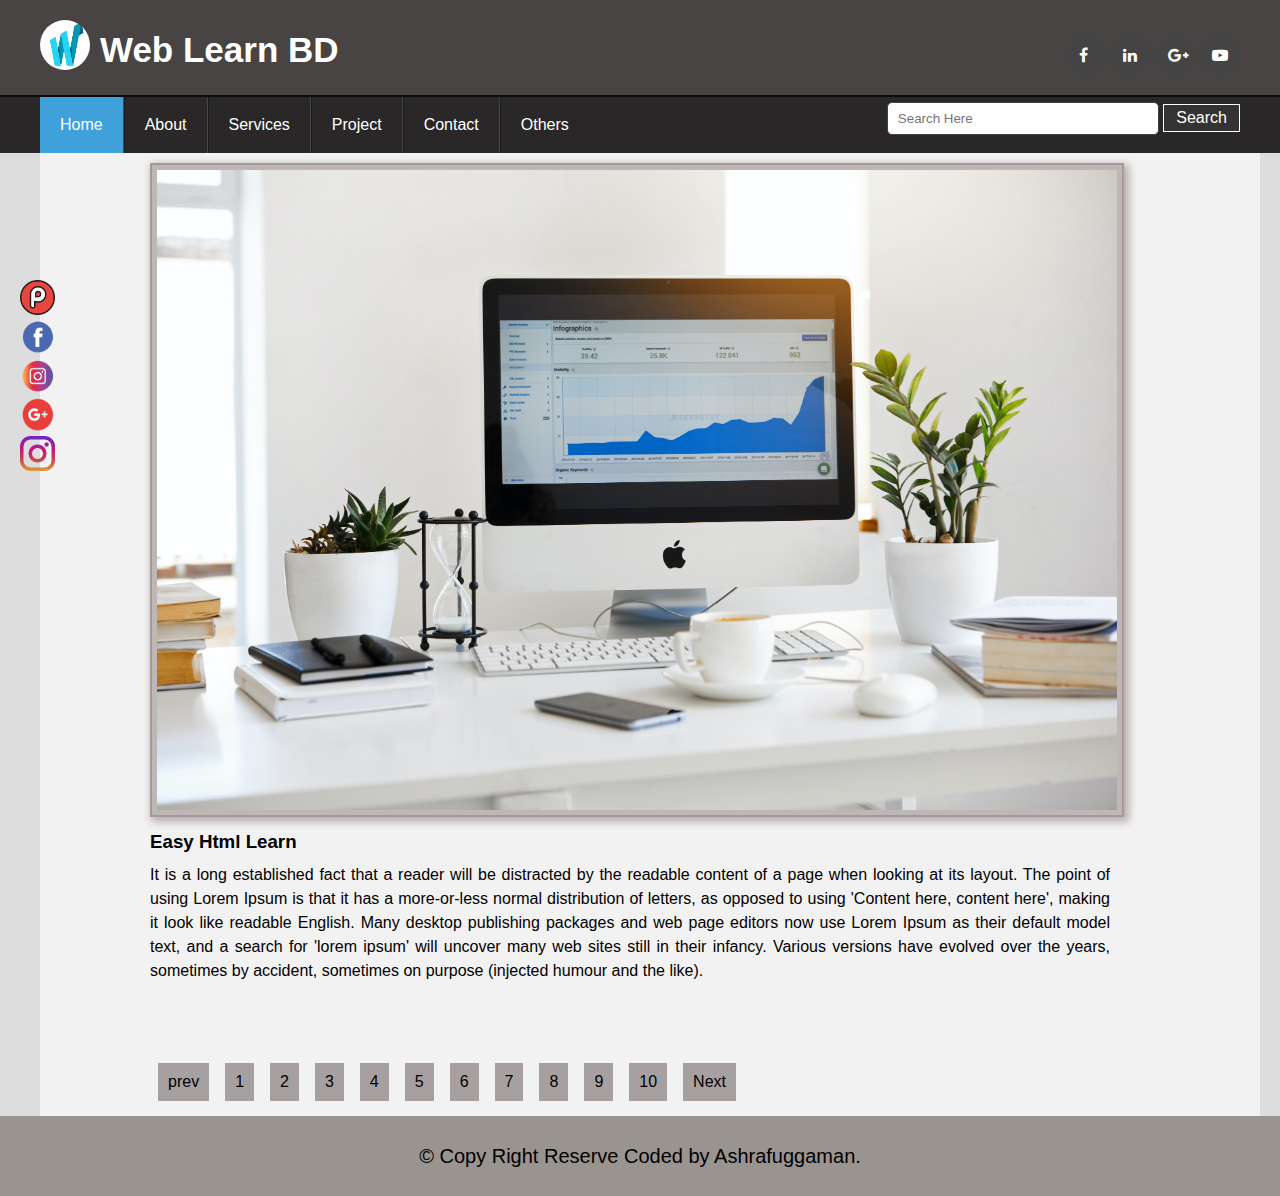
<file: readmore/read_more4.html>
<!DOCTYPE html>
<html>
<head>
	<title>Read More4</title>
	 <meta name="viewport" content="width=device-width, initial-scale=1.0">
	<link rel="stylesheet" href="https://cdnjs.cloudflare.com/ajax/libs/font-awesome/4.7.0/css/font-awesome.min.css">
	<script type="text/javascript" src="../js/jquery-1.9.0.min.js"></script>
	<script type="text/javascript" src="../js/menu_responsiv.js"></script>
	<link rel="stylesheet" type="text/css" href="..\style.css">
	<link rel="stylesheet" type="text/css" href="../css/responsiv.css"/>
	<link rel="icon" type="text/css" href="..\img/logo3.jpg">
</head>
<body>
<!-- header section start -->
	<div class="full_wrapper header_bg clear">
		<div class="wrapper clear">
			<div class="header_section clear">
				<div class="header_left clear float_left">
					<img src="..\img/logo2.png">
					<h2>Web Learn BD</h2>
				</div>
				<div class="header_right clear float_right">
					<div class="social_icon">
						<a href="#"class="same_social"><span class="same_icon"><i class="fa fa-facebook-f"></i></span></a>
						<a href="#"class="same_social"><span class="same_icon"><i class="fa fa-linkedin"></i></span></a>
						<a href="#"class="same_social"><span class="same_icon"><i class="fa fa-google-plus"></i></span></a>
						<a href="#"class="same_social"><span class="same_icon"><i class="fa fa-youtube-play"></i></span></a>
					</div>
				</div>
			</div>
		</div>
	</div>
<!-- header section finish -->
<!-- Fixed sicial icons start-->
<div class="fixed_social_icon">
	<ul>
		<li><a href=""><img src="..\img/2.png"></a></li>
		<li><a href=""><img src="..\img/12.png"></a></li>
		<li><a href=""><img src="..\img/a2.png"></a></li>
		<li><a href=""><img src="..\img/a5.png"></a></li>
		<li><a href=""><img src="..\img/instagram.png"></a></li>
	</ul>
</div>
<!-- Fixed sicial icons finish-->
<!-- menu section start -->
<div class="full_wrapper nav_bg">
	<div class="wrapper">
		<div class="menu_section">
				<nav>
					<ul>
						<li><a href="../index.html" class="active">Home</a></li>
						<li class="sub-menu"><a href="../about.html">About</a></li>
						<li><a href="#">Services</a>
							<ul>
								<li><a href="#">Html Basic to Advanced</a></li>
								<li><a href="#">Css Basic to Advanced</a></li>
								<li><a href="#">Programming Language</a>
									<!-- <ul>
										<li><a href="#">C</a></li>
										<li><a href="#">C++</a></li>
										<li><a href="#">C#</a></li>
										<li><a href="#">Python</a></li>
										<li><a href="#">Java</a>
									<ul>
										<li><a href="#">Java Script</a></li>
										<li><a href="#">Type Script</a></li>
										<li><a href="#">Angular JS</a></li>
									</ul>
								</li>
								<li><a href="#">More</a></li>
							</ul> -->
								</li>
								<li><a href="#">Jpg to Html/Css Convert</a></li>
								<li><a href="#">Png to Html/Css Convert</a></li>
					</ul>
						</li>
						<li><a href="../project.html">Project</a></li>
						<li><a href="../contact.html">Contact</a></li>
						<li class="sub-menu"><a href="#">Others</a>
							<ul>
								<li><a href="#">sub menu1</a></li>
								<li><a href="#">sub menu2</a></li>
								<li><a href="#">sub menu3</a></li>
								<li><a href="#">sub menu4</a></li>
							</ul>
						</li>
					</ul>
				</nav>
				<div class="menu-toggle"><i class="fa fa-bars"></i></div>

				<div class="float_right">
					<input type="text" placeholder="Search Here" class="search_box">
					<input type="submit" value="Search" class="secarch_btn">
				</div>
			</div>
	</div>
</div>
<!-- menu section finish -->
<!-- content Section start -->
<div class="full_wrapper content_bg clear">
	<div class="wrapper">
		<div class="content_section" style="width:100% !important">
			<div class="content_left_read"style="width:80% !important;margin-left: 100px;">
				<div class="same_img">
					<img src="..\img/web5.jpg"style="width:100% !important; float:none;height: auto;margin-bottom: 10px;">
					
						<h3>Easy Html Learn</h3>
						<p style="text-align: justify; ">It is a long established fact that a reader will be distracted by the readable content of a page when looking at its layout. The point of using Lorem Ipsum is that it has a more-or-less normal distribution of letters, as opposed to using 'Content here, content here', making it look like readable English. Many desktop publishing packages and web page editors now use Lorem Ipsum as their default model text, and a search for 'lorem ipsum' will uncover many web sites still in their infancy. Various versions have evolved over the years, sometimes by accident, sometimes on purpose (injected humour and the like).</p>
					</div>
					<div class="pagination_bar">
						<ul>
							<li><a href="#">prev</a></li>
							<li><a href="#">1</a></li>
							<li><a href="#">2</a></li>
							<li><a href="#">3</a></li>
							<li><a href="#">4</a></li>
							<li><a href="#">5</a></li>
							<li><a href="#">6</a></li>
							<li><a href="#">7</a></li>
							<li><a href="#">8</a></li>
							<li><a href="#">9</a></li>
							<li><a href="#">10</a></li>
							<li><a href="#">Next</a></li>
						</ul>
					</div>	
				</div>	
			</div>
		</div>		
	</div>
</div>			
<!-- content Section  finish-->
<!-- footer section Start -->
<div class="full_wrapper footer_bg clear">
	<div class="wrapper clear">
		<div class="footer_section">
			<p>&copy; Copy Right Reserve Coded by Ashrafuggaman.</p>
		</div>
	</div>
</div>	
<!-- footer section finish -->
</body>
</html>
</file>
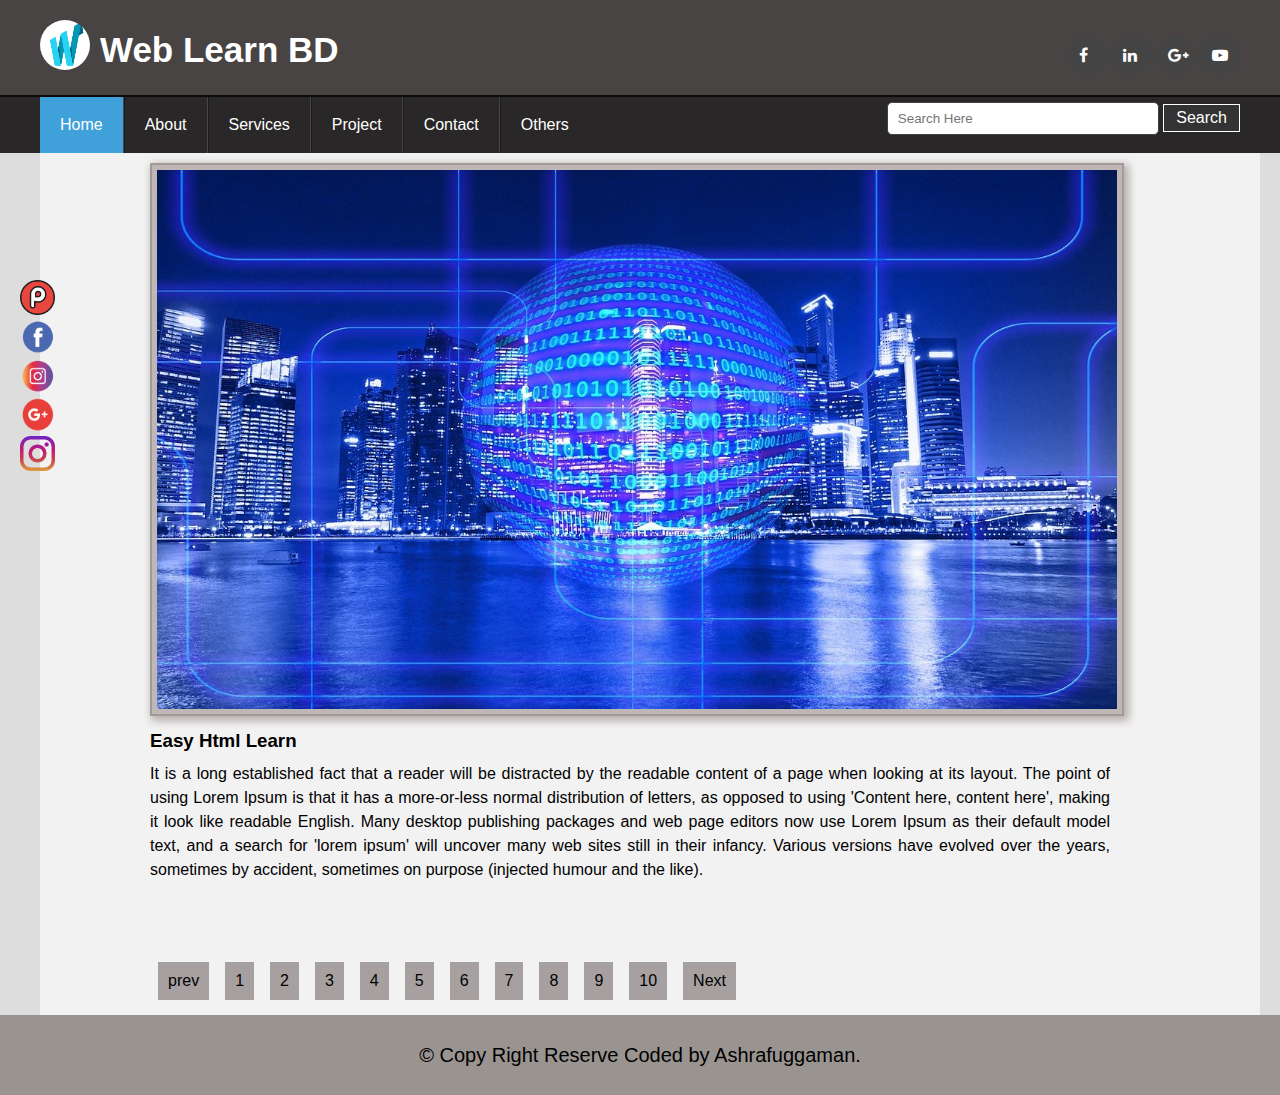
<file: readmore/read_more5.html>
<!DOCTYPE html>
<html>
<head>
	<title>Read more5</title>
	<meta name="viewport" content="width=device-width, initial-scale=1.0">
	<link rel="stylesheet" href="https://cdnjs.cloudflare.com/ajax/libs/font-awesome/4.7.0/css/font-awesome.min.css">
	<script type="text/javascript" src="../js/jquery-1.9.0.min.js"></script>
	<script type="text/javascript" src="../js/menu_responsiv.js"></script>
	<link rel="stylesheet" type="text/css" href="..\style.css">
	<link rel="stylesheet" type="text/css" href="../css/responsiv.css"/>
	<link rel="icon" type="text/css" href="..\img/logo3.jpg">
</head>
<body>
<!-- header section start -->
	<div class="full_wrapper header_bg clear">
		<div class="wrapper clear">
			<div class="header_section clear">
				<div class="header_left clear float_left">
					<img src="..\img/logo2.png">
					<h2>Web Learn BD</h2>
				</div>
				<div class="header_right clear float_right">
					<div class="social_icon">
						<a href="#"class="same_social"><span class="same_icon"><i class="fa fa-facebook-f"></i></span></a>
						<a href="#"class="same_social"><span class="same_icon"><i class="fa fa-linkedin"></i></span></a>
						<a href="#"class="same_social"><span class="same_icon"><i class="fa fa-google-plus"></i></span></a>
						<a href="#"class="same_social"><span class="same_icon"><i class="fa fa-youtube-play"></i></span></a>
					</div>
				</div>
			</div>
		</div>
	</div>
<!-- header section finish -->
<!-- Fixed sicial icons start-->
<div class="fixed_social_icon">
	<ul>
		<li><a href=""><img src="..\img/2.png"></a></li>
		<li><a href=""><img src="..\img/12.png"></a></li>
		<li><a href=""><img src="..\img/a2.png"></a></li>
		<li><a href=""><img src="..\img/a5.png"></a></li>
		<li><a href=""><img src="..\img/instagram.png"></a></li>
	</ul>
</div>
<!-- Fixed sicial icons finish-->
<!-- menu section start -->
<div class="full_wrapper nav_bg">
	<div class="wrapper">
		<div class="menu_section">
				<nav>
					<ul>
						<li><a href="../index.html" class="active">Home</a></li>
						<li class="sub-menu"><a href="../about.html">About</a></li>
						<li><a href="#">Services</a>
							<ul>
								<li><a href="#">Html Basic to Advanced</a></li>
								<li><a href="#">Css Basic to Advanced</a></li>
								<li><a href="#">Programming Language</a>
									<!-- <ul>
										<li><a href="#">C</a></li>
										<li><a href="#">C++</a></li>
										<li><a href="#">C#</a></li>
										<li><a href="#">Python</a></li>
										<li><a href="#">Java</a>
									<ul>
										<li><a href="#">Java Script</a></li>
										<li><a href="#">Type Script</a></li>
										<li><a href="#">Angular JS</a></li>
									</ul>
								</li>
								<li><a href="#">More</a></li>
							</ul> -->
								</li>
								<li><a href="#">Jpg to Html/Css Convert</a></li>
								<li><a href="#">Png to Html/Css Convert</a></li>
					</ul>
						</li>
						<li><a href="../project.html">Project</a></li>
						<li><a href="../contact.html">Contact</a></li>
						<li class="sub-menu"><a href="#">Others</a>
							<ul>
								<li><a href="#">sub menu1</a></li>
								<li><a href="#">sub menu2</a></li>
								<li><a href="#">sub menu3</a></li>
								<li><a href="#">sub menu4</a></li>
							</ul>
						</li>
					</ul>
				</nav>
				<div class="menu-toggle"><i class="fa fa-bars"></i></div>

				<div class="float_right">
					<input type="text" placeholder="Search Here" class="search_box">
					<input type="submit" value="Search" class="secarch_btn">
				</div>
			</div>
	</div>
</div>
<!-- menu section finish -->
<!-- content Section start -->
<div class="full_wrapper content_bg clear">
	<div class="wrapper">
		<div class="content_section" style="width:100% !important">
			<div class="content_left_read"style="width:80% !important;margin-left: 100px;">
				<div class="same_img">
					<img src="..\img/web6.jpg"style="width:100% !important; float:none;height: auto;margin-bottom: 10px;">
					
						<h3>Easy Html Learn</h3>
						<p style="text-align: justify; ">It is a long established fact that a reader will be distracted by the readable content of a page when looking at its layout. The point of using Lorem Ipsum is that it has a more-or-less normal distribution of letters, as opposed to using 'Content here, content here', making it look like readable English. Many desktop publishing packages and web page editors now use Lorem Ipsum as their default model text, and a search for 'lorem ipsum' will uncover many web sites still in their infancy. Various versions have evolved over the years, sometimes by accident, sometimes on purpose (injected humour and the like).</p>
					</div>
					<div class="pagination_bar">
						<ul>
							<li><a href="#">prev</a></li>
							<li><a href="#">1</a></li>
							<li><a href="#">2</a></li>
							<li><a href="#">3</a></li>
							<li><a href="#">4</a></li>
							<li><a href="#">5</a></li>
							<li><a href="#">6</a></li>
							<li><a href="#">7</a></li>
							<li><a href="#">8</a></li>
							<li><a href="#">9</a></li>
							<li><a href="#">10</a></li>
							<li><a href="#">Next</a></li>
						</ul>
					</div>	
				</div>	
			</div>
		</div>		
	</div>
</div>			
<!-- content Section  finish-->
<!-- footer section Start -->
<div class="full_wrapper footer_bg clear">
	<div class="wrapper clear">
		<div class="footer_section">
			<p>&copy; Copy Right Reserve Coded by Ashrafuggaman.</p>
		</div>
	</div>
</div>	
<!-- footer section finish -->
</body>
</html>
</file>
<file: style.css>
/*typography Start....*/
*{
	margin:0;
	padding:0;
	outline:0;
}

body{
	font-family:sans-serif, Arial;
	transition:all 0.5s ease;
}

img{
	width:100%;
	height:auto;
}
a{
	text-decoration:none;
}
a:hover{
	color:orange;
}
ul{
	list-style-type:none;
}

h1,h2,h3,h4,h5,h6{
	/*margin:15px 0px;*/
}
p{
	margin:10px 0px;
	line-height:150%;
}
.float_left{
	float:left;
}
.float_right{
	float:right;
}
.clear{
	overflow:hidden;
}

/*typography finish....*/
/*Heder Section start......*/
.full_wrapper{
	width: 100%;
	
}
.header_bg {
    background: #484443;
    border-bottom: 2px solid #0a0a0a;
}
.wrapper{
	width: 1200px;
	margin: 0 auto
}
.header_section{
	background: #484443;
	padding: 20px 0px;
}
.header_section>.header_left{
	width:400px;
	height: 50px;
	
}
.header_left img{
	width: 50px;
	height: 50px;
	float: left;
	margin-right: 10px;
    border-radius: 50%;
}
.header_left h2{
    color: white;
    margin-top: 10px;
    font-size: 35px;
}
.header_right{
	
	
}
.social_icon {
    margin-left: 218px;
    margin-top: 15px;
}
.same_social {
    color: #fff;
    background: #444;
    display: inline-block;
    border-radius: 50%;
    width: 40px;
    height: 40px;
    transition: all 3s ease;
}
.same_social:hover{
	background: #ddd;
	color: black;
}
.same_icon {
    padding: 12px 0px 0px 12px;
    display: inline-block;
}

/*header section finished*/
/*fixed social icons start*/
.fixed_social_icon{
	position: fixed;
	top: 280px;
	left: 20px;
    z-index: 100;
}
.fixed_social_icon ul{

}
.fixed_social_icon ul li{

}
.fixed_social_icon ul li:hover{
	padding:8px;
	background:gray;
	border-radius: 50%;
	

}
.fixed_social_icon ul li img{
	width: 35px;
	height: 35px;
}
/*fixed social icons finish*/
/*menu section start*/

.nav_bg {
    background: #292727;
    height: 56px;
}
.menu_section{
    background:#292727 !important;
    /*padding:40px 0px;*/
}

.menu_section>nav{
    float: left;
}

.menu_section>nav>ul{
    display:flex;
    list-style-type:none;

}

.menu_section>nav>ul>li {
    border-left: 1px solid #1a1919;
    border-right: 1px solid #474747;
    position:relative;
 /*   float:left;*/
}
.menu_section>nav>ul>li:first-child{
    border-left:none;
}

.menu_section>nav>ul>li:last-child{
    border-right:none;
}

.menu_section>nav>ul>li>a{
    color:white;
    height:56px;
    line-height:56px;
    padding:0px 20px;
    text-decoration: none;
    display:block;
}

.menu_section>nav>ul>li>a:hover,
.menu_section>nav>ul>li>a.active{
    color:white;
    background:#40a0d9;
}

.menu_section>nav>ul>li>ul{
    list-style-type:none;
    background:#5f5d59;
    position:absolute;
    left:-9999px;
    overflow:hidden;
    z-index: 100;
    
   
}

.menu_section>nav>ul>li:hover ul{
    left:0px;
}

.menu_section>nav>ul>li>ul>li{
    width:200px;
    border-top: 1px solid #1a1919;
    border-bottom: 1px solid #474747;
}

.menu_section>nav>ul>li>ul>li:first-child{
    border-top:none;
}

.menu_section>nav>ul>li>ul>li:last-child{
    border-bottom:none;
}

.menu_section>nav>ul>li>ul>li>a {
    color: white;
    padding: 10px 0px 10px 10px;
    display: block;
    text-decoration: none;
    transition:.5s ease;
}

.menu_section>nav>ul>li>ul>li>a:hover{
    background: #282828;
}

.menu-toggle{
    color:#fff;
    float:left;
    line-height:56px;
    font-size:25px;
    cursor:pointer;
    display:none;
}

.search_box {
    width: 250px;
    padding: 8px 10px;
    border-radius: 5px;
    border: 1px solid #464141;
    margin-top: 5px;
    color: blue;
}
.secarch_btn {
    padding: 4px 12px;
    background: #333;
    color: white;
    font-size: 16px;
    border: 1px solid white;
    cursor: pointer;
}

/*menu section finish*/
/*slider section start*/
.slider_bg{
    background: #ddd;
}
.Slider_section{
	margin-top: 20px;
	padding-bottom: 10px;
	z-index: -10;
}
#wrapper{

}
/*slider section finish*/
/*content section start*/
.content_bg{
	background: #ddd;
}
.content_section {
    width: 900px;
    float: left;
    background: #f3f2f2;
    padding: 10px;
}
.content_left {
    width: 440px;
    float: left;
    margin-right: 20px;
}
.content_left h2,.content_right h2 {
    color: #9e9c9c;
    font-size: 30px;
    padding: 10px 0px;
    border-bottom: 2px solid #bfbbbb;
    margin-bottom: 20px;
}
.same_img {
    margin-bottom: 75px;
}

.same_img img {
    width: 200px;
    height: 150px;
    float: left;
    margin-right: 10px;
    border: 2px solid #a29999;
    padding: 5px;
    background: #bfb6b6;
    box-shadow: 3px 3px 8px 2px #b7aeae;
}
.same_content_group{

}
.same_content_group h3{
    color: #7b7474;
    font-size: 25px;
}
.same_content_group p {
    color: #060606;
    text-align: justify;
}
.same_content_group a {
    color: black;
    border: 2px solid #171616;
    padding: 10px;
    background: #7b7777;
    transition: all 0.9s ease;
}
.same_content_group a:hover {
    background: #3c3737;
    color: #b3a7a7;
}
.content_right{
    width: 440px;
    float: right;
}

/*content section start*/
/*sidebar section start*/
.sidebar_section{
	width: 260px;
	float: right;
}
.sidebar_content {
    margin-bottom: 20px;
}
.sidebar_content h2 {
    color: #272424;
    background: #7b7878;
    padding: 6px 8px;
    border: 1px solid #585757;
}
.side_bar_form{
    
}
.sidebar_content ul {
    background: #bbbbbb;
}
.sidebar_content ul li {
    padding: 8px 8px;
    border-bottom: 1px dotted #948f8f;
}
.sidebar_content ul li a {
    color: #0c0c0cdd;
    font-family: emoji;
}
.sidebar_content ul li a:hover{
	color: whitesmoke;
}
.Contact_btn {
    width: 238px;
   	padding: 7px 9px;
    border: 1px solid #676262;
    cursor: pointer;
}
/*sidebar section finish*/
/*footer section start*/
.footer_bg {
    background: #9a9491;
}
.footer_section {
    padding: 15px 0px;
}
.footer_section p{
	font-size: 20px;
	text-align: center;
}
/*footer section start*/
/*pagination start*/
.pagination_bar{

}
.pagination_bar ul{

}
.pagination_bar ul li {
    float: left;
    background: #a7a0a0;
    margin: 5px 8px 5px 8px;
}
.pagination_bar ul li a {
    color: black;
    padding: 10px;
    display: inline-block;
    transition: all 0.8s ease;
}
.pagination_bar ul li a:hover{
	background: white;
}
/*pagination finish*/
/*about page design start*/
.about_page_design{
    padding: 10px;
}
.about_page_design h3 {
    color: #565455;
    font-size: 25px;
    margin-bottom: 20px;
    border-bottom: 2px solid #d4d4d4;
    padding-bottom: 15px;
    font-family: emoji;
    text-align: center;
}
.mydiv{
	width: 300px;
	height: 200px;
	margin-right: 15px;
	position: relative;	
	cursor: pointer;
	overflow: hidden;
	float: left;
}
.mydiv>img{
	width: 300px;
	height: 200px;
}
.mydiv:before{
	content: "Open ";
	width: 50%;
	height: 100%;
	background: #0931f5;
	position: absolute;
	left: 0;
	top: 0;
	transition: all 1s ease;
	opacity: 0.3;
}
.mydiv:after{
	content: " Close ";
	width: 50%;
	height: 100%;
	background: #17e230;
	position: absolute;
	right: 0;
	top: 0;
	transition: all 1s ease;
	opacity: 0.3;
}
.mydiv:hover.mydiv:before{
	left: -50%;
}
.mydiv:hover.mydiv:after{
	right: -50%;
}

.pragrap{

}
.pragrap p {
    font-size: 16px;
    font-family: tahoma;
    line-height: 160%;
    text-align: justify;
}
/*about page design finish*/
/*project page start*/
   
.Project_page{
	padding: 4px;
}
.Project_page h3 {
    color: #424040;
    font-size: 30px;
    font-family: tahoma;
    border-bottom: 1px solid #aba0a0;
    padding-bottom: 10px;
    margin-bottom: 10px;
    text-align: center;
}
.project_img{

}
.project_img img {
    width: 265px;
    height: 180px;
    margin: 10px 10px 10px 10px;
    border: 1px solid #5a5757;
    padding: 5px;
    background: #e0d4d4;
    border-radius: 4px;
    float: left;
    transition: all 0.3s ease;
}
.project_img img:hover {
    transform: scale(1.5);
    
}
/*project page finish*/
/*Contact Page design start*/
.Contact_us {
    background: url(img/Contact.JPG) no-repeat;
    background-size: cover;
    padding-bottom: 15px;
}

.Contact_us h3 {
    font-size: 28px;
    font-family: cursive;
    border-bottom: 1px dotted #989696;
    padding-bottom: 10px;
    margin-bottom: 15px;
    text-align: center;
    color: #11af33;
}
.contact_from{
	margin-left: 200px;
}
.same_style {
    font-family: emoji;
    color: white;
}
.same_contact {
    width: 500px;
    height: 20px;
    padding: 8px;
    margin-bottom: 10px;
    margin-left: 20px;
    color: green;
}
.Contact_submit {
    margin-left: 20px;
    padding: 6px 15px;
    text-transform: uppercase;
    box-shadow: 3px 3px 3px #011001;
    cursor: pointer;
    transition: all 1s ease;
}
.Contact_submit:hover{
	background: white;
}
/*Contact Page design finish*/
</file>
<file: css/responsiv.css>
/*		
	Default Layout: 1200px. 
*/

.wrapper{
	width: 1200px;
	margin: 0 auto;
}
img{
	max-width: 100%;
	height: auto;
}





/*		
	mini laptop Layout: 992px.
*/

@media only screen and (min-width: 992px) and (max-width: 1199px) {

	.wrapper{
		width: 97%;
	}
	.fixed_social_icon{
		z-index: 100;
	}
	iframe{
		width: 100%;
	}
	.content_section{
		width: 70%;
	}
	.content_left {
    	width: 98%;
    	float: none;
    }
    .content_right {
    	width: 98%;
    	float: none;
    }
    .sidebar_section {
	    width: 25%;
	}
	.Contact_btn{
    	width: 165%;
    }
    .project_img img {
	    width: 45%;
	}
	.contact_from {
	    margin-left: 15%;
	}
	.same_contact {
	    width: 230%;
	}
	    
}

/*		
	Tablet Layout: 768px.
*/

@media only screen and (min-width: 768px) and (max-width: 991px) {
	.wrapper{
		width: 98%;
	}
	.header_left img {
	    width: 50px;
	    height: 50px;
	}
	.about_page_design{
		width: 98%;
	}
	.mydiv,.mydiv > img{
   		width: 100%;
   	}
   	iframe{
   		width: 102%;
		height: auto;
   	}
   	.project_img img {
	    width: 94%;
	    height: auto;
	}
	.social_icon{
		margin-left: 0;
		margin-top: 0;
	}
	.serch_box {
	    width: 35%;
	    padding: 8px 4px;
	}
	.serch_btn {
	    padding: 8px 4px;
	    width: 35%;
	    font-size: 10px;
	}
	.content_section {
    	width: 60%;
    }
    .content_left {
	    width: 98%;
	    float: none;
	}
	.content_right {
	    width: 98%;
	    float: none;
	}
	.fixed_social_icon{
		z-index: 100;
	}
	.content_left h2, .content_right h2{
		font-size: 25px;
	}
	.same_content_group h3,.sidebar_content h2{
		font-size: 18px;
	}
	.same_content_group p{
		font-size: 15px;
	}
	.same_content_group a {
	    border: 1px solid #171616;
	    padding: 5px;
	}
	.footer_section p {
    	font-size: 16px;
    }
    .contact_from {
	    margin-left: 24%;
	}
    .same_contact {
	    width: 130%;
	}
	.content_left_read{
		margin-left: 10% !important;
	}
	.pagination_bar ul li a {
	    padding: 6px;
	}


.wrapper{
		width:95%;
	}
	.menu-toggle{
		display:block;
	}
	.theme-light.slider-wrapper{
		display: none;
	}
	
	.menu_section>nav{
		/*display:none;*/
		position:absolute;
		width:100%;
		background:#3C3C3C;
		top:22%;
		z-index: 500;
		left:-100%;
		transition:0.1s;
	}

	.menu_section>nav.active{
		left:0;
	}

	.menu_section>nav>ul{
		display:block;
	}
	.menu_section>nav>ul>li>ul{
		display: block;
    	width: 100%;
	}
	.menu_section > nav > ul > li > ul > li{
		width: 100%;
	}
	.menu_section>nav>ul>li {
	    border-top: 1px solid #1a1919;
	    border-bottom: 1px solid #474747;
	    position:relative;
	}
	.menu_section>nav>ul>li:first-child{
		border-top:none;
	}

	.menu_section>nav>ul>li:last-child{
		border-bottom:none;
	}
	.menu_section>nav>ul>li>a{
		text-align:center;
	}
	
	.search_box{
		width:58%;
		margin-top:4%;
	}
}



/*		
	Mobile Layout: 320px.
*/

@media only screen and (max-width: 767px) {
	.wrapper{
		width: 98%;
	}
	.header_section > .header_left{
		width: 100%;
		font-size: 1.5em;
	}
	.about_page_design{
		width: 98%;
	}
	.mydiv,.mydiv > img{
   		width: 100%;
   	}
   	iframe{
   		width: 102%;
		height: auto;
   	}
   	.project_img img {
	    width: 94%;
	    height: 200px;
	}
   	p{
   		text-align: justify;
   	}
   	.about_page_design {
	    padding: 4px;
	}
	.header_left h2{
		text-align: center;
	}
	.header_left img{
		display: none;
	}
	.header_right {
	    float: left;
	    margin-left: 35%;
	}
	.social_icon {
    	margin-left: 0;
	}
	.content_section{
		width: 96%;
	}
	.content_left {
	    width: 100%;
	}
	.content_right {
	    width: 100%;
	}
	.same_img img {
	    width: 98%;
	    height: auto;
	}
	.sidebar_section {
	    width: 100%;
	    float: none;
	}
	.Contact_btn {
    	width: 278%;
    }
    .footer_section p {
    	font-size: 13px;
    }
    .serch_box {
	    width: 40%;
	}
	.contact_from {
	    margin-left: 0%;
	}
    .same_contact {
	    width: 98%;
		font-size: 10px;
	}
	.same_style{
		font-size: 13px;
	}
	.content_left_read{
		margin-left: 6% !important;
	}
	.pagination_bar ul li {
	    margin: 5px 5px 5px 6px;
	}
	.pagination_bar ul li a {
	    padding: 4px;
	}
	

	.wrapper{
		width:95%;
	}
	.menu-toggle{
		display:block;
	}
	.theme-light.slider-wrapper{
		display: none;
	}
	
	.menu_section>nav{
		/*display:none;*/
		position:absolute;
		width:100%;
		background:#3C3C3C;
		top:30%;
		z-index: 500;
		left:-100%;
		transition:0.1s;
	}
	.menu_section>nav>ul>li>ul{
		display: block;
    	width: 100%;
	}
	.menu_section > nav > ul > li > ul > li{
		width: 100%;
	}
	.menu_section>nav.active{
		left:0;
	}

	.menu_section>nav>ul{
		display:block;
	}

	.menu_section>nav>ul>li {
	    border-top: 1px solid #1a1919;
	    border-bottom: 1px solid #474747;
	    position:relative;
	}
	.menu_section>nav>ul>li:first-child{
		border-top:none;
	}

	.menu_section>nav>ul>li:last-child{
		border-bottom:none;
	}
	.menu_section>nav>ul>li>a{
		text-align:center;
	}
	
	.search_box{
		width:58%;
		margin-top:4%;
	}

}



/*		
	Wide Mobile Layout: 480px.
*/

@media only screen and (min-width: 480px) and (max-width: 767px) {
	.wrapper{
		width: 98%;
	}
	.header_section > .header_left{
		width: 100%;
		font-size: 1.5em;
	}
	.about_page_design{
		width: 98%;
	}
	.mydiv,.mydiv > img{
   		width: 100%;
   	}
   	iframe{
   		width: 102%;
		height: auto;
   	}
   	.project_img img {
	    width: 94%;
	    height: auto;
	}
	.header_left h2{
		text-align: center;
	}
	.header_left img{
		display: none;
	}
	.header_right {
	    float: left;
	    margin-left: 35%;
	}
	.social_icon {
    	margin-left: 0;
	}
	.content_section{
		width: 96%;
	}
	.content_left {
	    width: 100%;
	}
	.content_right {
	    width: 100%;
	}
	.same_img img {
	    width: 98%;
	    height: auto;
	}
	.sidebar_section {
	    width: 100%;
	    float: none;
	}
	.Contact_btn {
    	width: 278%;
    }
    .contact_from {
	    margin-left: 13%;
	}
    .same_contact {
	    width: 102%;
	}
	.content_left_read{
		margin-left: 8% !important;
	}
	.pagination_bar ul li {
	    margin: 5px 0px 5px 7px;
	}
	.pagination_bar ul li a {
	    padding: 5px;
	}



    .wrapper{
		width:95%;
	}
	.menu-toggle{
		display:block;
	}
	.theme-light.slider-wrapper{
		display: none;
	}
	.content_section {
	    width: 97%;
	}
	.Contact_btn{
	    width: 438%;
	}
	.menu_section>nav{
		/*display:none;*/
		position:absolute;
		width:100%;
		background:#3C3C3C;
		top:30%;
		z-index: 500;
		left:-100%;
		transition:0.1s;
	}
	.menu_section>nav>ul>li>ul{
		display: block;
    	width: 100%;
	}
	.menu_section > nav > ul > li > ul > li{
		width: 100%;
	}
	.menu_section>nav.active{
		left:0;
	}

	.menu_section>nav>ul{
		display:block;
	}

	.menu_section>nav>ul>li {
	    border-top: 1px solid #1a1919;
	    border-bottom: 1px solid #474747;
	    position:relative;
	}
	.menu_section>nav>ul>li:first-child{
		border-top:none;
	}

	.menu_section>nav>ul>li:last-child{
		border-bottom:none;
	}
	.menu_section>nav>ul>li>a{
		text-align:center;
	}
	
	.search_box{
		width:58%;
		margin-top:4%;
	}

}


/*	Retina media query.
	Overrides styles for devices with a 
	device-pixel-ratio of 2+, such as iPhone 4.
-----------------------------------------------    */

@media 
	only screen and (-webkit-min-device-pixel-ratio: 2),
	only screen and (min-device-pixel-ratio: 2) {
	

	.wrapper{
		width: 98%;
	}
	.header_section > .header_left{
		width: 100%;
		font-size: 1.5em;
	}
	.header_left h2{
		text-align: center;
	}
	.header_left img{
		display: none;
	}
	.header_right {
	    float: left;
	    margin-left: 35%;
	}
	.social_icon {
    	margin-left: 0;
	}
	.content_section{
		width: 96%;
	}
	.content_left {
	    width: 100%;
	}
	.content_right {
	    width: 100%;
	}
	.same_img img {
	    width: 98%;
	    height: auto;
	}
	.sidebar_section {
	    width: 100%;
	    float: none;
	}
	.Contact_btn {
    	width: 278%;
    }



    .wrapper{
		width:95%;
	}
	.menu-toggle{
		display:block;
	}

	
	.menu_section>nav{
		/*display:none;*/
		position:absolute;
		width:100%;
		background:#3C3C3C;
		top:30%;
		z-index: 500;
		left:-100%;
		transition:0.1s;
	}
	.menu_section>nav>ul>li>ul{
		display: block;
    	width: 100%;
	}
	.menu_section > nav > ul > li > ul > li{
		width: 100%;
	}
	.menu_section>nav.active{
		left:0;
	}

	.menu_section>nav>ul{
		display:block;
	}

	.menu_section>nav>ul>li {
	    border-top: 1px solid #1a1919;
	    border-bottom: 1px solid #474747;
	    position:relative;
	}
	.menu_section>nav>ul>li:first-child{
		border-top:none;
	}

	.menu_section>nav>ul>li:last-child{
		border-bottom:none;
	}
	.menu_section>nav>ul>li>a{
		text-align:center;
	}
	
	.search_box{
		width:58%;
		margin-top:4%;
	}
	
}
</file>
